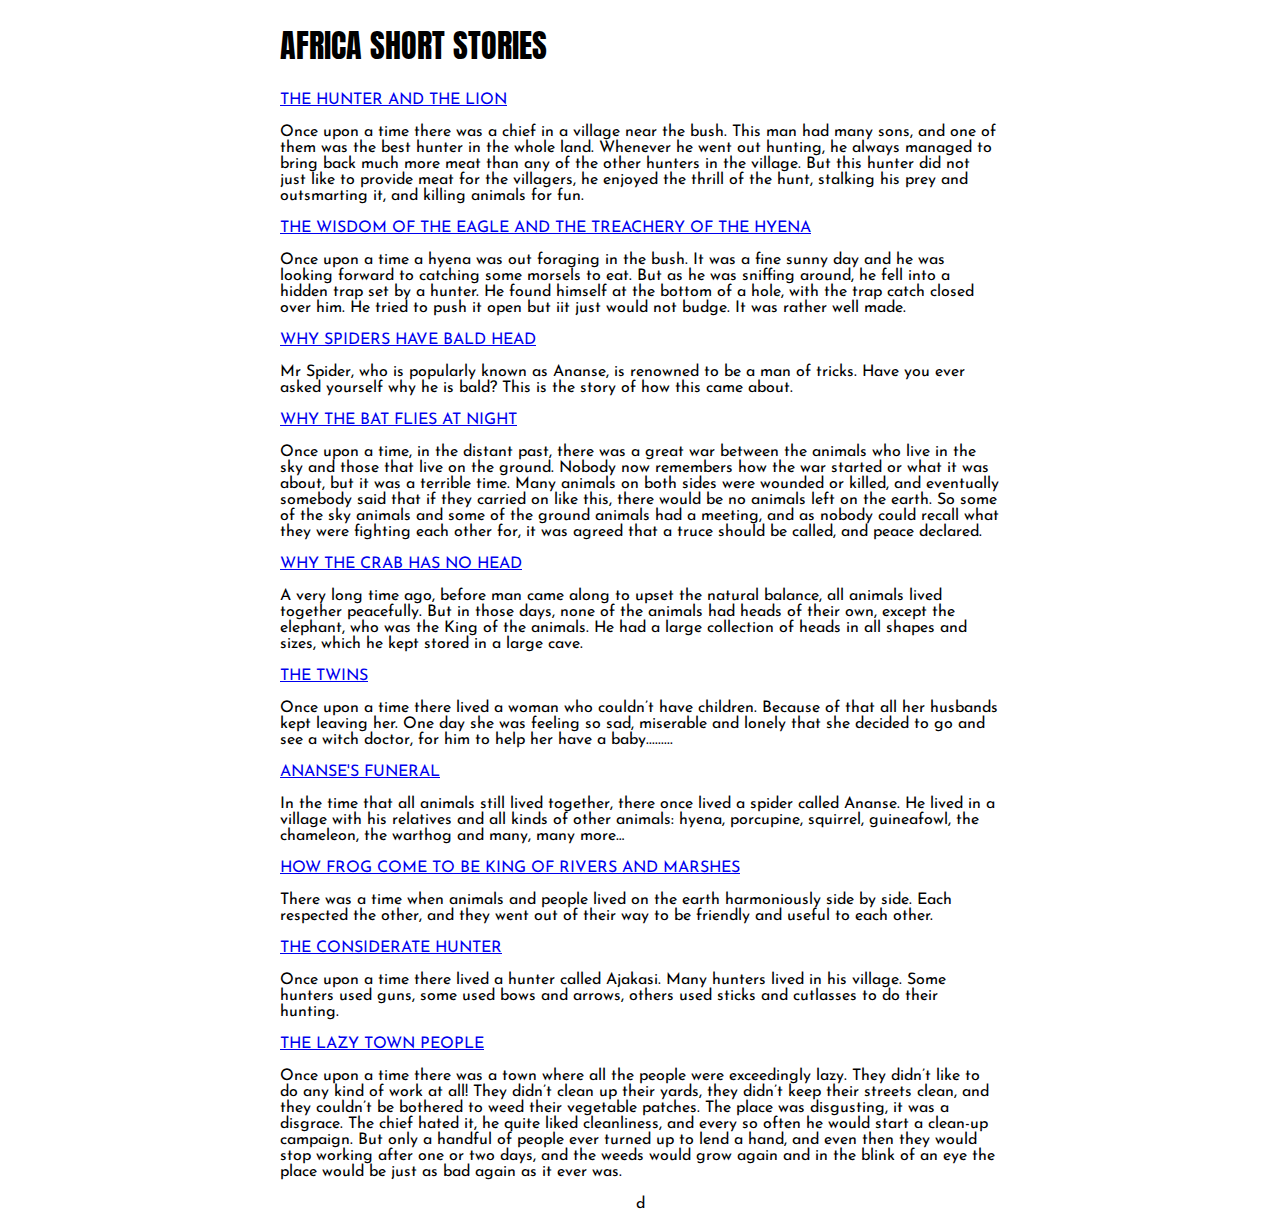
<file: Collection/index.html>
<!DOCTYPE html>

<html lang = "en">
        
    <head> 
        <meta charset="utf-8">
        <title>SHORT STORIES FROM AFRICA</title>
    <link rel="stylesheet" type="text/css" href="mystyle.css">
     <link href='https://fonts.googleapis.com/css?family=Anton' rel='stylesheet' type='text/css'>
    <link href='https://fonts.googleapis.com/css?family=Josefin+Sans' rel='stylesheet' type='text/css'>
        <link href='https://fonts.googleapis.com/css?family=Ubuntu' rel='stylesheet' type='text/css'>
    </head>

    <body>
       <div id = "wrapper">
    <h1> AFRICA SHORT STORIES</h1>
        
       <a href = "file:///home/karugo/Documents/Africa/Collection/stori1.html">THE HUNTER AND THE LION</a>   
  
<p>Once upon a time there was a chief in a village near the bush. This man had many sons, and one of them was the best hunter in the whole land. Whenever he went out hunting, he always managed to bring back much more meat than any of the other hunters in the village. But this hunter did not just like to provide meat for the villagers, he enjoyed the thrill of the hunt, stalking his prey and outsmarting it, and killing animals for fun.</p>

<a href = "file:///home/karugo/Documents/Africa/Collection/stori2.html">THE WISDOM OF THE EAGLE AND THE TREACHERY OF THE HYENA</a> 
                      
<p>Once upon a time a hyena was out foraging in the bush. It was a fine sunny day and he was looking forward to catching some morsels to eat. But as he was sniffing around, he fell into a hidden trap set by a hunter. He found himself at the bottom of a hole, with the trap catch closed over him. He tried to push it open but iit just would not budge. It was rather well made.</p>
           
<a href = "file:///home/karugo/Documents/Africa/Collection/stori3.html"> WHY SPIDERS HAVE BALD HEAD </a>
           
    <p>Mr Spider, who is popularly known as Ananse, is renowned to be a man of tricks. Have you ever asked yourself why he is bald? This is the story of how this came about.</p>
           
    <a href = "file:///home/karugo/Documents/Africa/Collection/stori5.html">WHY THE BAT FLIES AT NIGHT</a>
            
<p> Once upon a time, in the distant past, there was a great war between the animals who live in the sky and those that live on the ground. Nobody now remembers how the war started or what it was about, but it was a terrible time. Many animals on both sides were wounded or killed, and eventually somebody said that if they carried on like this, there would be no animals left on the earth. So some of the sky animals and some of the ground animals had a meeting, and as nobody could recall what they were fighting each other for, it was agreed that a truce should be called, and peace declared.</p>
    
    <a href = "file:///home/karugo/Documents/Africa/Collection/stori4.html">WHY THE CRAB HAS NO HEAD</a>
    
           <p>A very long time ago, before man came along to upset the natural balance, all animals lived together peacefully. But in those days, none of the animals had heads of their own, except the elephant, who was the King of the animals. He had a large collection of heads in all shapes and sizes, which he kept stored in a large cave.</p>
           
           
           
    <a href = "file:///home/karugo/Documents/Africa/Collection/stori6.html">THE TWINS</a>
           
           
              <p>Once upon a time there lived a woman who couldn’t have children. Because of that all her husbands kept leaving her. One day she was feeling so sad, miserable and lonely that she decided to go and see a witch doctor, for him to help her have a baby.........</p>
           
    
    <a href = "file:///home/karugo/Documents/Africa/Collection/stori7.html"> ANANSE'S FUNERAL</a>
           

<p> In the time that all animals still lived together, there once lived a spider called Ananse. He lived in a village with his relatives and all kinds of other animals: hyena, porcupine, squirrel, guineafowl, the chameleon, the warthog and many, many more&#8230;</p>
           
           <a href = "file:///home/karugo/Documents/Africa/Collection/stori8.html">HOW FROG COME TO BE KING OF RIVERS AND MARSHES</a>
               
<p>There was a time when animals and people lived on the earth harmoniously side by side. Each respected the other, and they went out of their way to be friendly and useful to each other.</p>

           <a href = "file:///home/karugo/Documents/Africa/Collection/stori9.html">THE CONSIDERATE HUNTER</a>
           
        <p>Once upon a time there lived a hunter called Ajakasi. Many hunters lived in his village. Some hunters used guns, some used bows and arrows, others used sticks and cutlasses to do their hunting.</p>
           
           
            <a href = "file:///home/karugo/Documents/Africa/Collection/stori10.html">THE LAZY TOWN PEOPLE</a>
           
           <p>Once upon a time there was a town where all the people were exceedingly lazy. They didn’t like to do any kind of work at all! They didn’t clean up their yards, they didn’t keep their streets clean, and they couldn’t be bothered to weed their vegetable patches. The place was disgusting, it was a disgrace. The chief hated it, he quite liked cleanliness, and every so often he would start a clean-up campaign. But only a handful of people ever turned up to lend a hand, and even then they would stop working after one or two days, and the weeds would grow again and in the blink of an eye the place would be just as bad again as it ever was.</p>
           
           
           
           
           

        </div>
            
             
    </body>
 
</html>    d
</file>
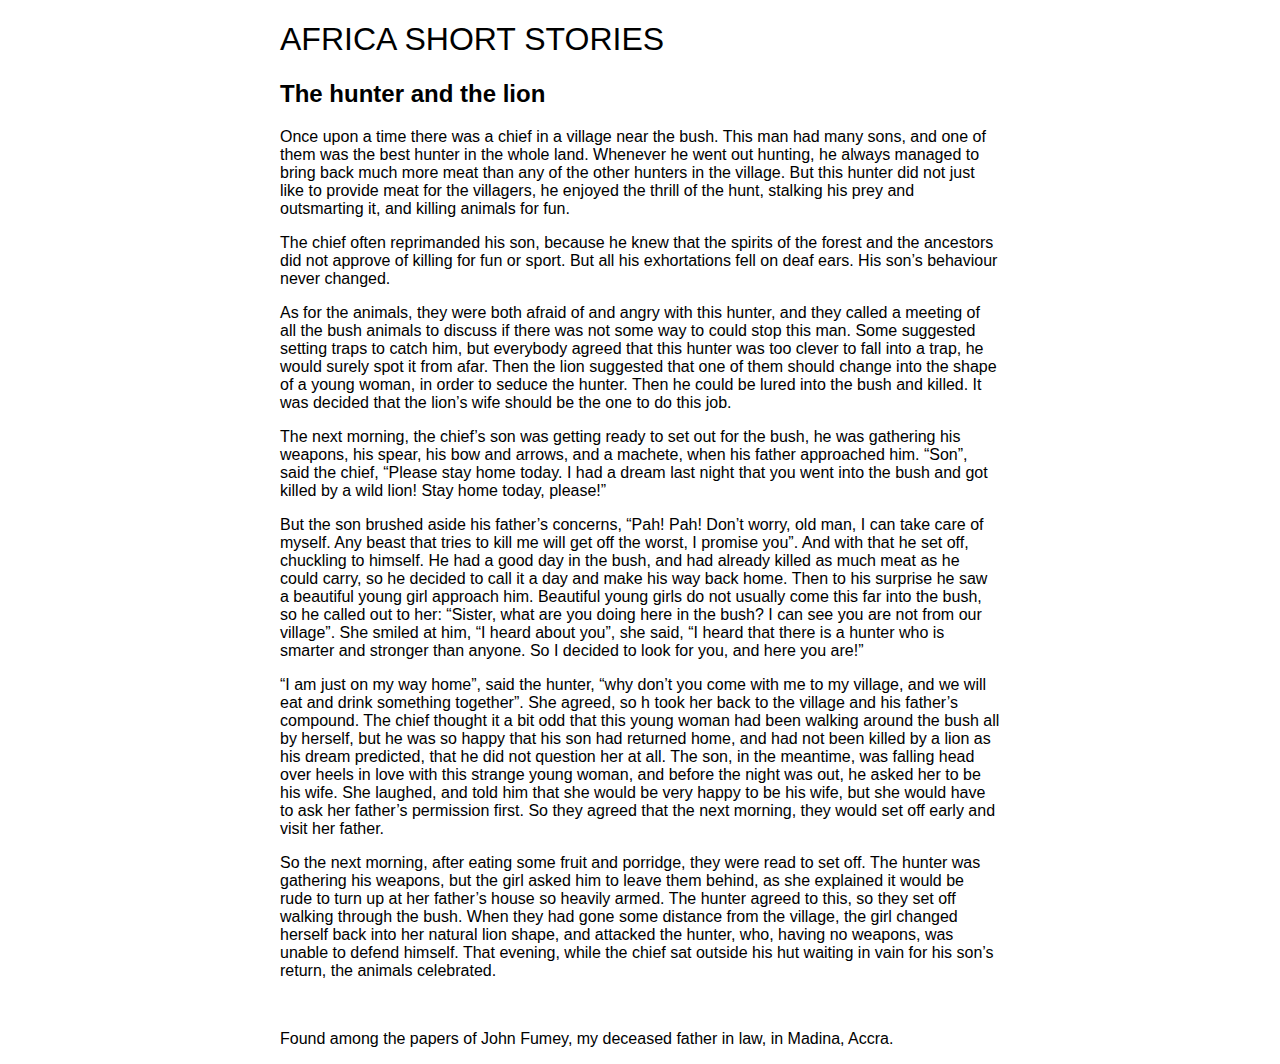
<file: Collection/stori1.html>
<!DOCTYPE html>

<html lang = "en">
        
    <head> 
        <meta charset="utf-8">
        <title>SHORT STORIES FROM AFRICA</title>
    <link rel="stylesheet" type="text/css" href="mystyle.css">
    </head>

    <body>
       <div id = "wrapper">
    <h1> AFRICA SHORT STORIES</h1>
        
        <h2>The hunter and the lion</h2>


  
 <p>Once upon a time there was a chief in a village near the bush. This man had many sons, and one of them was the best hunter in the whole land. Whenever he went out hunting, he always managed to bring back much more meat than any of the other hunters in the village. But this hunter did not just like to provide meat for the villagers, he enjoyed the thrill of the hunt, stalking his prey and outsmarting it, and killing animals for fun.</p>
<p>The chief often reprimanded his son, because he knew that the spirits of the forest and the ancestors did not approve of killing for fun or sport. But all his exhortations fell on deaf ears. His son’s behaviour never changed.</p>
<p>As for the animals, they were both afraid of and angry with this hunter, and they called a meeting of all the bush animals to discuss if there was not some way to could stop this man. Some suggested setting traps to catch him, but everybody agreed that this hunter was too clever to fall into a trap, he would surely spot it from afar. Then the lion suggested that one of them should change into the shape of a young woman, in order to seduce the hunter. Then he could be lured into the bush and killed. It was decided that the lion’s wife should be the one to do this job.</p>
<p>The next morning, the chief’s son was getting ready to set out for the bush, he was gathering his weapons, his spear, his bow and arrows, and a machete, when his father approached him. “Son”, said the chief, “Please stay home today. I had a dream last night that you went into the bush and got killed by a wild lion! Stay home today, please!”</p>
<p>But the son brushed aside his father’s concerns, “Pah! Pah! Don’t worry, old man, I can take care of myself. Any beast that tries to kill me will get off the worst, I promise you”. And with that he set off, chuckling to himself. He had a good day in the bush, and had already killed as much meat as he could carry, so he decided to call it a day and make his way back home. Then to his surprise he saw a beautiful young girl approach him. Beautiful young girls do not usually come this far into the bush, so he called out to her: “Sister, what are you doing here in the bush? I can see you are not from our village”. She smiled at him, “I heard about you”, she said, “I heard that there is a hunter who is smarter and stronger than anyone. So I decided to look for you, and here you are!”</p>
<p>“I am just on my way home”, said the hunter, “why don’t you come with me to my village, and we will eat and drink something together”. She agreed, so h took her back to the village and his father’s compound. The chief thought it a bit odd that this young woman had been walking around the bush all by herself, but he was so happy that his son had returned home, and had not been killed by a lion as his dream predicted, that he did not question her at all. The son, in the meantime, was falling head over heels in love with this strange young woman, and before the night was out, he asked her to be his wife. She laughed, and told him that she would be very happy to be his wife, but she would have to ask her father’s permission first. So they agreed that the next morning, they would set off early and visit her father.</p>
<p>So the next morning, after eating some fruit and porridge, they were read to set off. The hunter was gathering his weapons, but the girl asked him to leave them behind, as she explained it would be rude to turn up at her father’s house so heavily armed. The hunter agreed to this, so they set off walking through the bush. When they had gone some distance from the village, the girl changed herself back into her natural lion shape, and attacked the hunter, who, having no weapons, was unable to defend himself. That evening, while the chief sat outside his hut waiting in vain for his son’s return, the animals celebrated.</p>
<p>&nbsp;</p>
<p>Found among the papers of John Fumey, my deceased father in law, in Madina, Accra.</p>
           
        </div>
            
             
    </body>
 
</html>
</file>
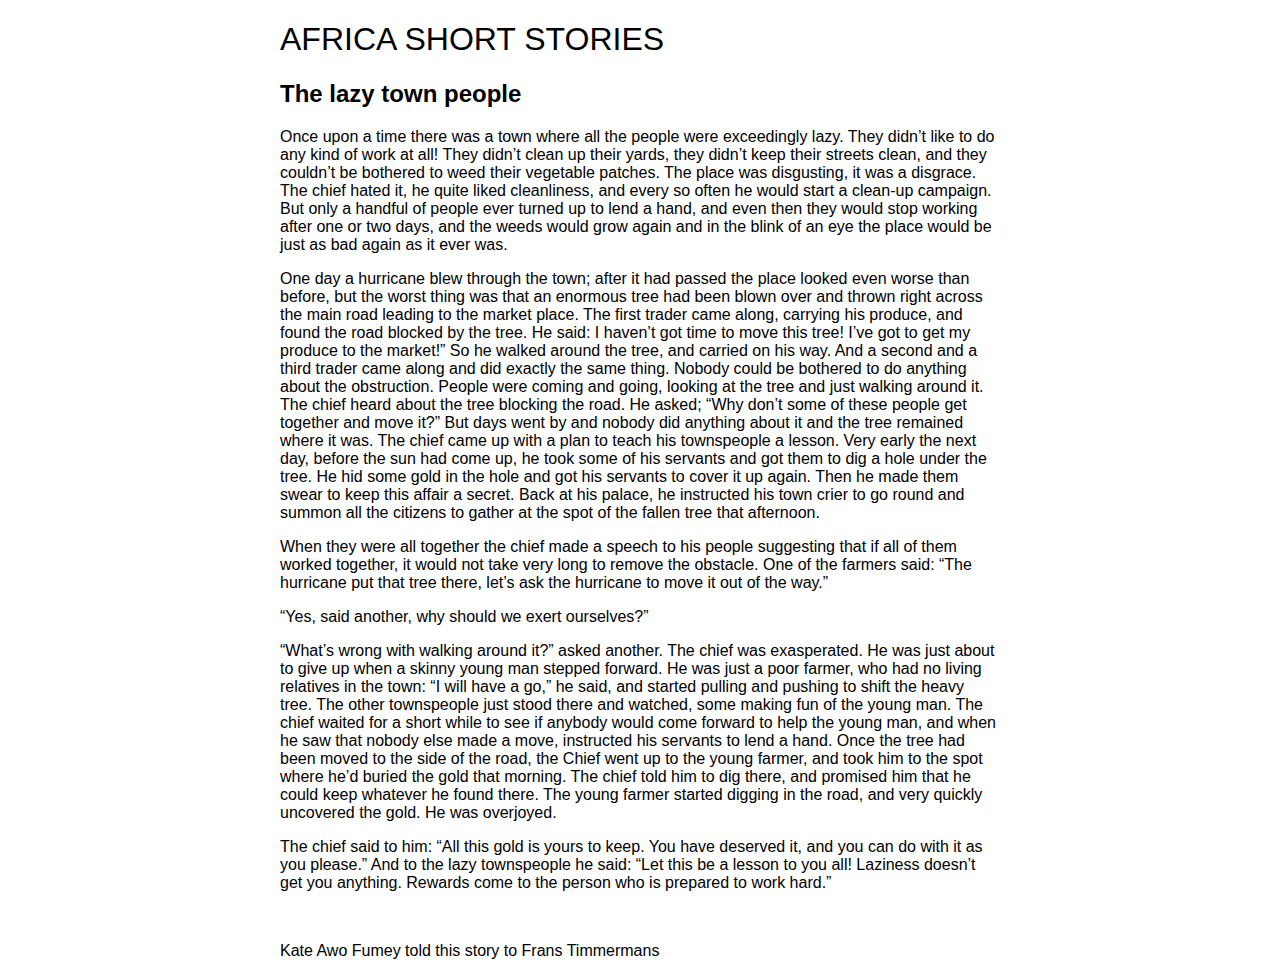
<file: Collection/stori10.html>
<!DOCTYPE html>

<html lang = "en">
        
    <head> 
        <meta charset="utf-8">
        <title>SHORT STORIES FROM AFRICA</title>
    <link rel="stylesheet" type="text/css" href="mystyle.css">
    </head>

    <body>
       <div id = "wrapper">
    <h1> AFRICA SHORT STORIES</h1>

<h2>The lazy town people</h2>

<p>Once upon a time there was a town where all the people were exceedingly lazy. They didn’t like to do any kind of work at all! They didn’t clean up their yards, they didn’t keep their streets clean, and they couldn’t be bothered to weed their vegetable patches. The place was disgusting, it was a disgrace. The chief hated it, he quite liked cleanliness, and every so often he would start a clean-up campaign. But only a handful of people ever turned up to lend a hand, and even then they would stop working after one or two days, and the weeds would grow again and in the blink of an eye the place would be just as bad again as it ever was.</p>
<p>One day a hurricane blew through the town; after it had passed the place looked even worse than before, but the worst thing was that an enormous tree had been blown over and thrown right across the main road leading to the market place. The first trader came along, carrying his produce, and found the road blocked by the tree. He said: I haven’t got time to move this tree! I’ve got to get my produce to the market!” So he walked around the tree, and carried on his way. And a second and a third trader came along and did exactly the same thing. Nobody could be bothered to do anything about the obstruction. People were coming and going, looking at the tree and just walking around it. The chief heard about the tree blocking the road. He asked; “Why don’t some of these people get together and move it?” But days went by and nobody did anything about it and the tree remained where it was. The chief came up with a plan to teach his townspeople a lesson. Very early the next day, before the sun had come up, he took some of his servants and got them to dig a hole under the tree. He hid some gold in the hole and got his servants to cover it up again. Then he made them swear to keep this affair a secret. Back at his palace, he instructed his town crier to go round and summon all the citizens to gather at the spot of the fallen tree that afternoon.</p>
<p>When they were all together the chief made a speech to his people suggesting that if all of them worked together, it would not take very long to remove the obstacle. One of the farmers said: “The hurricane put that tree there, let’s ask the hurricane to move it out of the way.”</p>
<p>“Yes, said another, why should we exert ourselves?”</p>
<p>“What’s wrong with walking around it?” asked another. The chief was exasperated. He was just about to give up when a skinny young man stepped forward. He was just a poor farmer, who had no living relatives in the town: “I will have a go,” he said, and started pulling and pushing to shift the heavy tree. The other townspeople just stood there and watched, some making fun of the young man. The chief waited for a short while to see if anybody would come forward to help the young man, and when he saw that nobody else made a move, instructed his servants to lend a hand. Once the tree had been moved to the side of the road, the Chief went up to the young farmer, and took him to the spot where he’d buried the gold that morning. The chief told him to dig there, and promised him that he could keep whatever he found there. The young farmer started digging in the road, and very quickly uncovered the gold. He was overjoyed.</p>
<p>The chief said to him: “All this gold is yours to keep. You have deserved it, and you can do with it as you please.” And to the lazy townspeople he said: “Let this be a lesson to you all! Laziness doesn’t get you anything. Rewards come to the person who is prepared to work hard.”</p>
<p>&nbsp;</p>
<p>Kate Awo Fumey told this story to Frans Timmermans</p>
        </div>
    </body>
</html>
</file>
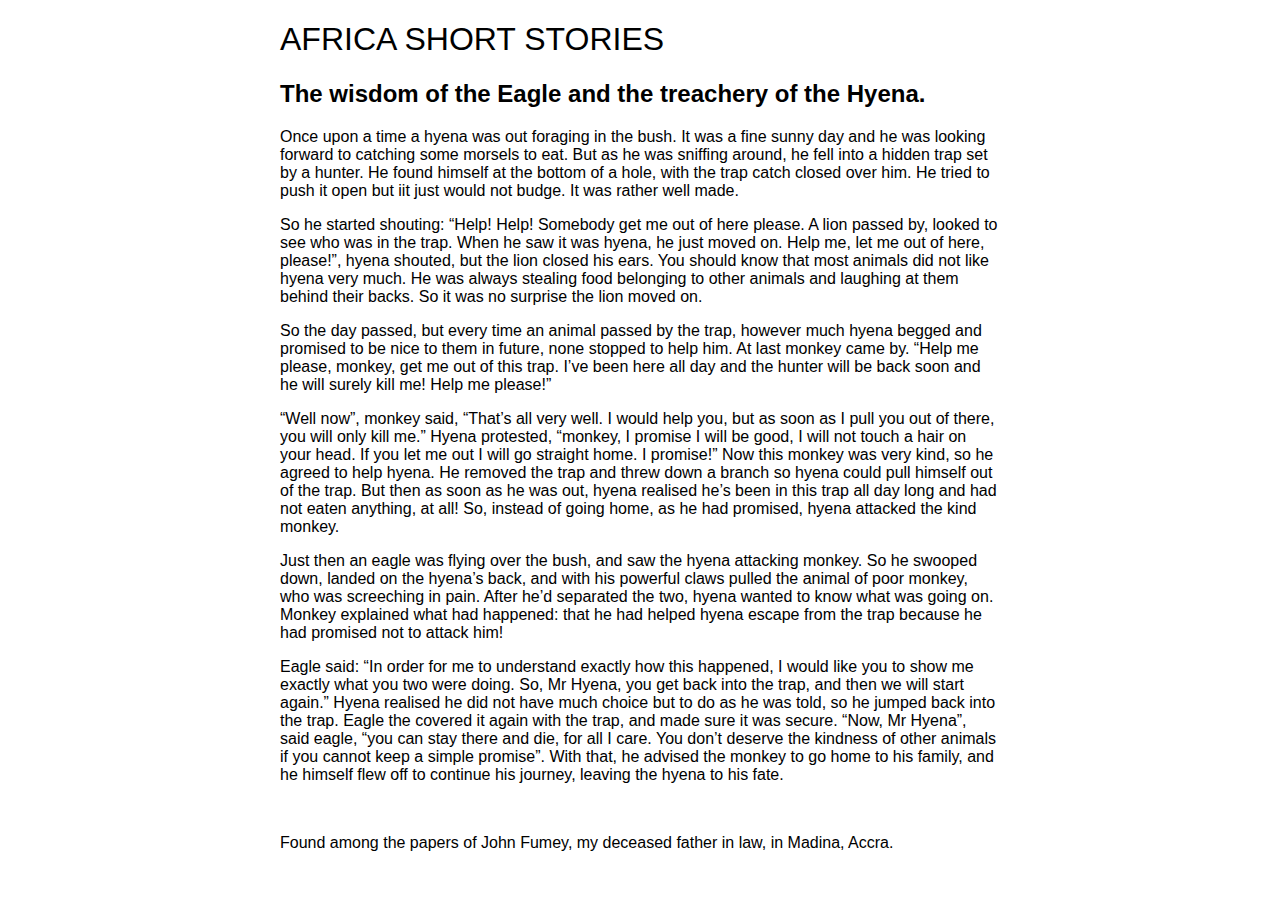
<file: Collection/stori2.html>
<!DOCTYPE html>

<html lang = "en">
        
    <head> 
        <meta charset="utf-8">
        <title>SHORT STORIES FROM AFRICA</title>
    <link rel="stylesheet" type="text/css" href="mystyle.css">
    </head>

    <body>
       <div id = "wrapper">
    <h1> AFRICA SHORT STORIES</h1>

     <h2>The wisdom of the Eagle and the treachery of the Hyena.</h2>

<p>Once upon a time a hyena was out foraging in the bush. It was a fine sunny day and he was looking forward to catching some morsels to eat. But as he was sniffing around, he fell into a hidden trap set by a hunter. He found himself at the bottom of a hole, with the trap catch closed over him. He tried to push it open but iit just would not budge. It was rather well made.</p>
<p>So he started shouting: “Help! Help! Somebody get me out of here please. A lion passed by, looked to see who was in the trap. When he saw it was hyena, he just moved on. Help me, let me out of here, please!”, hyena shouted, but the lion closed his ears. You should know that most animals did not like hyena very much. He was always stealing food belonging to other animals and laughing at them behind their backs. So it was no surprise the lion moved on.</p>
<p>So the day passed, but every time an animal passed by the trap, however much hyena begged and promised to be nice to them in future, none stopped to help him. At last monkey came by. “Help me please, monkey, get me out of this trap. I’ve been here all day and the hunter will be back soon and he will surely kill me! Help me please!”</p>
<p>“Well now”, monkey said, “That’s all very well. I would help you, but as soon as I pull you out of there, you will only kill me.” Hyena protested, “monkey, I promise I will be good, I will not touch a hair on your head. If you let me out I will go straight home. I promise!” Now this monkey was very kind, so he agreed to help hyena. He removed the trap and threw down a branch so hyena could pull himself out of the trap. But then as soon as he was out, hyena realised he’s been in this trap all day long and had not eaten anything, at all! So, instead of going home, as he had promised, hyena attacked the kind monkey.</p>
<p>Just then an eagle was flying over the bush, and saw the hyena attacking monkey. So he swooped down, landed on the hyena’s back, and with his powerful claws pulled the animal of poor monkey, who was screeching in pain. After he’d separated the two, hyena wanted to know what was going on. Monkey explained what had happened: that he had helped hyena escape from the trap because he had promised not to attack him!</p>
<p>Eagle said: “In order for me to understand exactly how this happened, I would like you to show me exactly what you two were doing. So, Mr Hyena, you get back into the trap, and then we will start again.” Hyena realised he did not have much choice but to do as he was told, so he jumped back into the trap. Eagle the covered it again with the trap, and made sure it was secure. “Now, Mr Hyena”, said eagle, “you can stay there and die, for all I care. You don’t deserve the kindness of other animals if you cannot keep a simple promise”. With that, he advised the monkey to go home to his family, and he himself flew off to continue his journey, leaving the hyena to his fate.</p>
<p>&nbsp;</p>
<p>Found among the papers of John Fumey, my deceased father in law, in Madina, Accra.</p> 
        
        </div>
    </body>
                
</html>
</file>
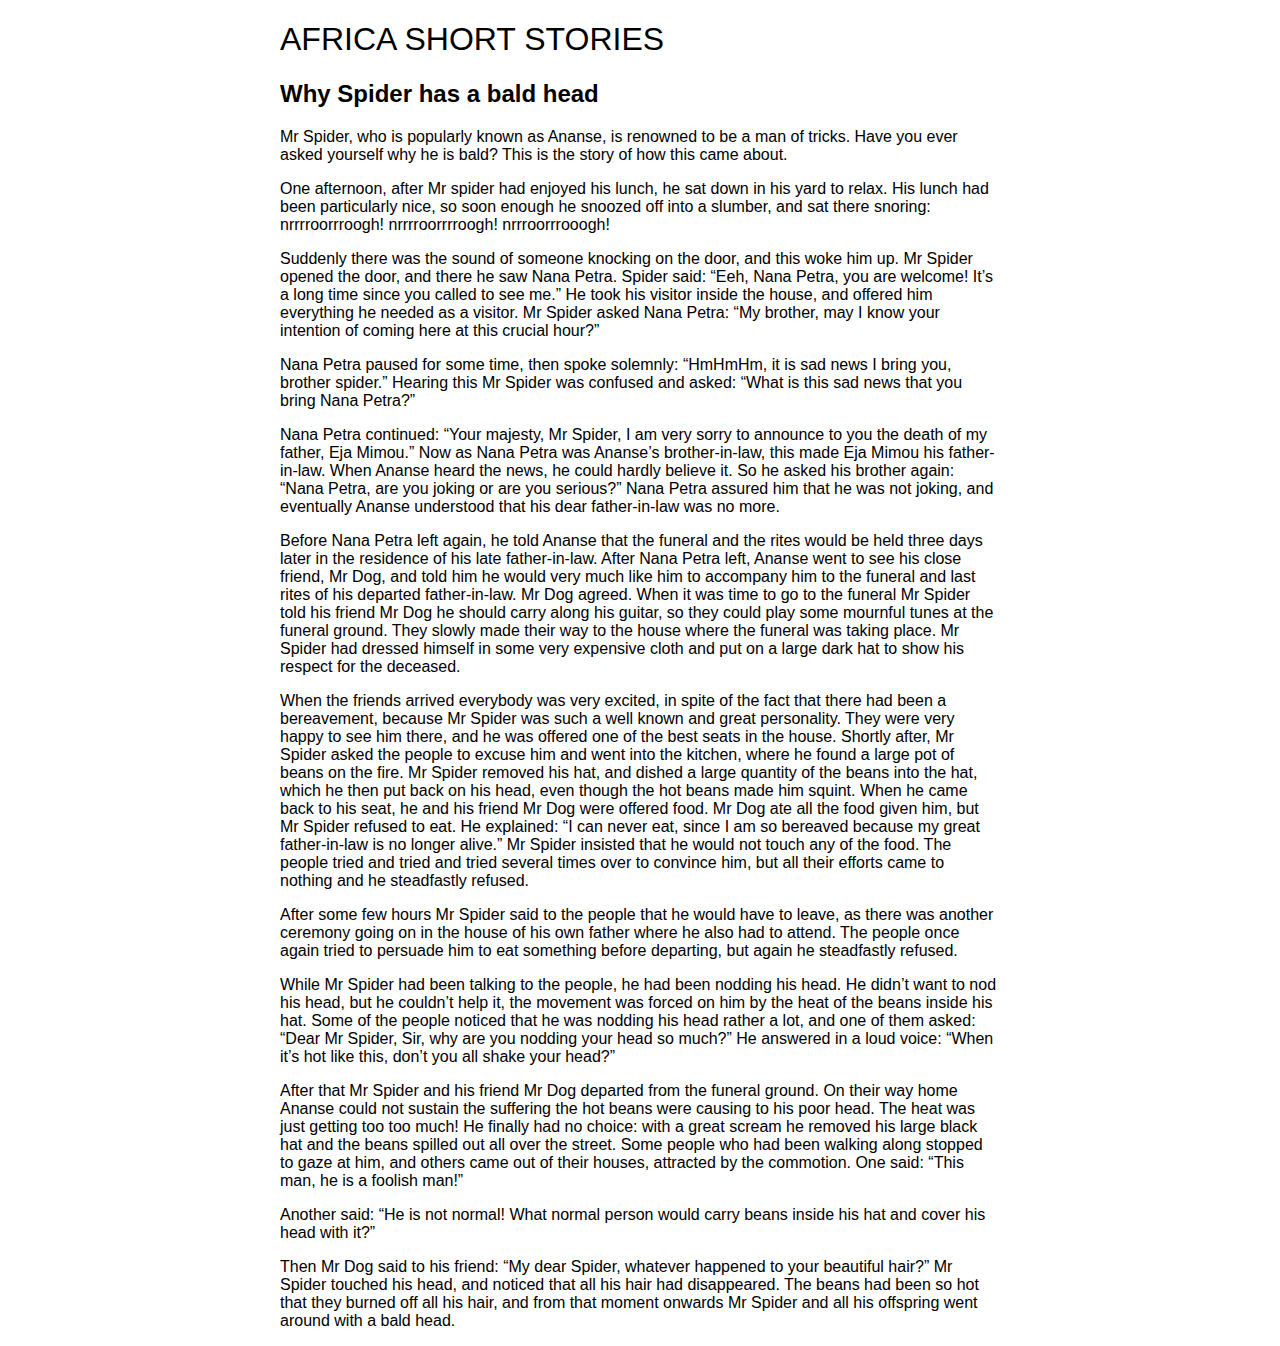
<file: Collection/stori3.html>
<!DOCTYPE html>

<html lang = "en">
        
    <head> 
        <meta charset="utf-8">
        <title>SHORT STORIES FROM AFRICA</title>
    <link rel="stylesheet" type="text/css" href="mystyle.css">
    </head>

    <body>
       <div id = "wrapper">
    <h1> AFRICA SHORT STORIES</h1>
           
           <h2> Why Spider has a bald head </h2>
           
<p>Mr Spider, who is popularly known as Ananse, is renowned to be a man of tricks. Have you ever asked yourself why he is bald? This is the story of how this came about.</p>
<p>One afternoon, after Mr spider had enjoyed his lunch, he sat down in his yard to relax. His lunch had been particularly nice, so soon enough he snoozed off into a slumber, and sat there snoring: nrrrroorrroogh! nrrrroorrrroogh! nrrroorrrooogh!</p>
<p>Suddenly there was the sound of someone knocking on the door, and this woke him up. Mr Spider opened the door, and there he saw Nana Petra. Spider said: “Eeh, Nana Petra, you are welcome! It’s a long time since you called to see me.” He took his visitor inside the house, and offered him everything he needed as a visitor. Mr Spider asked Nana Petra: “My brother, may I know your intention of coming here at this crucial hour?”</p>
<p>Nana Petra paused for some time, then spoke solemnly: “HmHmHm, it is sad news I bring you, brother spider.” Hearing this Mr Spider was confused and asked: “What is this sad news that you bring Nana Petra?”</p>
<p>Nana Petra continued: “Your majesty, Mr Spider, I am very sorry to announce to you the death of my father, Eja Mimou.” Now as Nana Petra was Ananse’s brother-in-law, this made Eja Mimou his father-in-law. When Ananse heard the news, he could hardly believe it. So he asked his brother again: “Nana Petra, are you joking or are you serious?” Nana Petra assured him that he was not joking, and eventually Ananse understood that his dear father-in-law was no more.</p>
<p>Before Nana Petra left again, he told Ananse that the funeral and the rites would be held three days later in the residence of his late father-in-law. After Nana Petra left, Ananse went to see his close friend, Mr Dog, and told him he would very much like him to accompany him to the funeral and last rites of his departed father-in-law. Mr Dog agreed. When it was time to go to the funeral Mr Spider told his friend Mr Dog he should carry along his guitar, so they could play some mournful tunes at the funeral ground. They slowly made their way to the house where the funeral was taking place. Mr Spider had dressed himself in some very expensive cloth and put on a large dark hat to show his respect for the deceased.</p>
<p>When the friends arrived everybody was very excited, in spite of the fact that there had been a bereavement, because Mr Spider was such a well known and great personality. They were very happy to see him there, and he was offered one of the best seats in the house. Shortly after, Mr Spider asked the people to excuse him and went into the kitchen, where he found a large pot of beans on the fire. Mr Spider removed his hat, and dished a large quantity of the beans into the hat, which he then put back on his head, even though the hot beans made him squint. When he came back to his seat, he and his friend Mr Dog were offered food. Mr Dog ate all the food given him, but Mr Spider refused to eat. He explained: “I can never eat, since I am so bereaved because my great father-in-law is no longer alive.” Mr Spider insisted that he would not touch any of the food. The people tried and tried and tried several times over to convince him, but all their efforts came to nothing and he steadfastly refused.</p>
<p>After some few hours Mr Spider said to the people that he would have to leave, as there was another ceremony going on in the house of his own father where he also had to attend. The people once again tried to persuade him to eat something before departing, but again he steadfastly refused.</p>
<p>While Mr Spider had been talking to the people, he had been nodding his head. He didn’t want to nod his head, but he couldn’t help it, the movement was forced on him by the heat of the beans inside his hat. Some of the people noticed that he was nodding his head rather a lot, and one of them asked: “Dear Mr Spider, Sir, why are you nodding your head so much?” He answered in a loud voice: “When it’s hot like this, don’t you all shake your head?”</p>
<p>After that Mr Spider and his friend Mr Dog departed from the funeral ground. On their way home Ananse could not sustain the suffering the hot beans were causing to his poor head. The heat was just getting too too much! He finally had no choice: with a great scream he removed his large black hat and the beans spilled out all over the street. Some people who had been walking along stopped to gaze at him, and others came out of their houses, attracted by the commotion. One said: “This man, he is a foolish man!”</p>
<p>Another said: “He is not normal! What normal person would carry beans inside his hat and cover his head with it?”</p>
<p>Then Mr Dog said to his friend: “My dear Spider, whatever happened to your beautiful hair?” Mr Spider touched his head, and noticed that all his hair had disappeared. The beans had been so hot that they burned off all his hair, and from that moment onwards Mr Spider and all his offspring went around with a bald head.</p></div>
    </body>
</html>
</file>
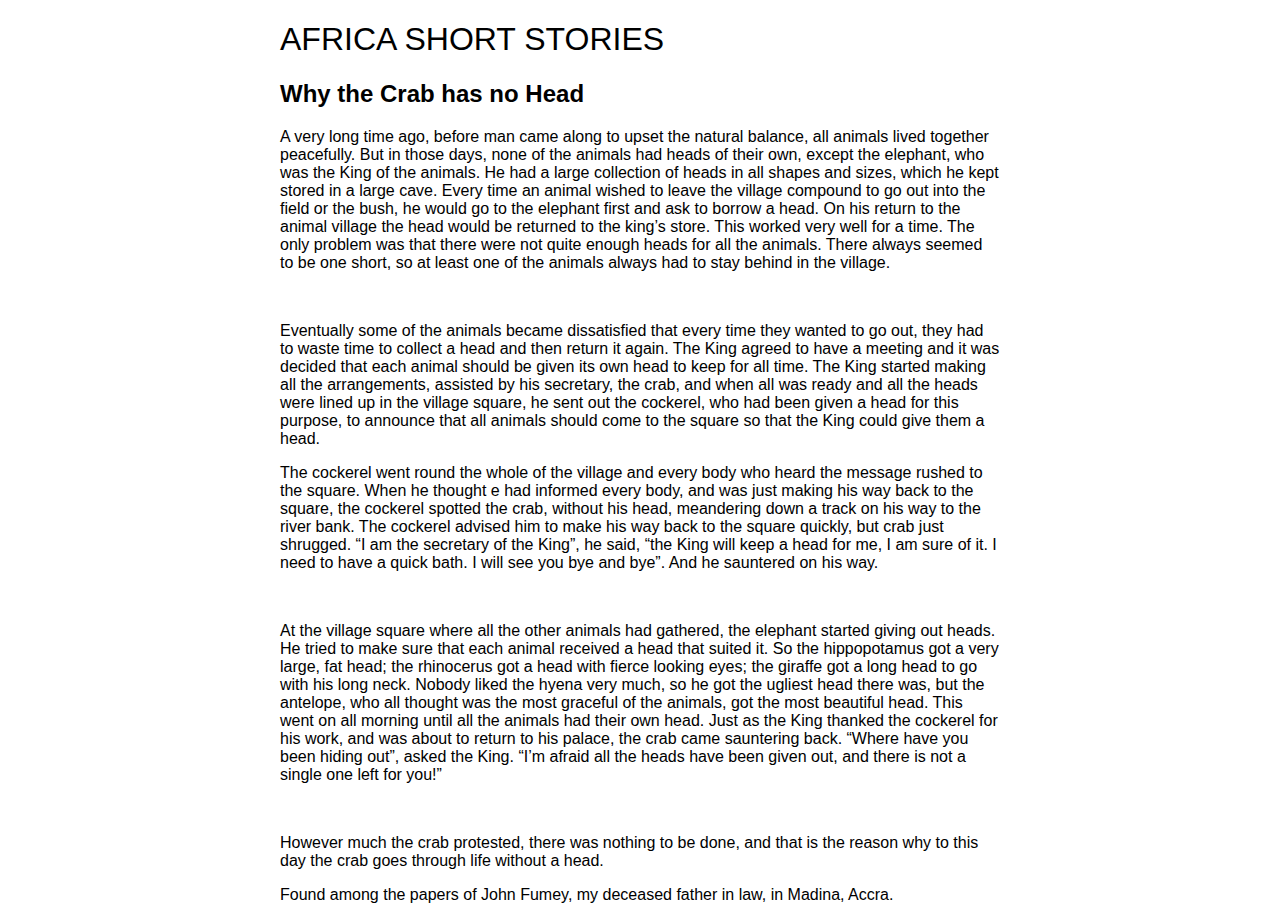
<file: Collection/stori4.html>
<!DOCTYPE html>

<html lang = "en">
        
    <head> 
        <meta charset="utf-8">
        <title>SHORT STORIES FROM AFRICA</title>
    <link rel="stylesheet" type="text/css" href="mystyle.css">
    </head>

    <body>
       <div id = "wrapper">
    <h1> AFRICA SHORT STORIES</h1>
           <h2>Why the Crab has no Head</h2>
<p>A very long time ago, before man came along to upset the natural balance, all animals lived together peacefully. But in those days, none of the animals had heads of their own, except the elephant, who was the King of the animals. He had a large collection of heads in all shapes and sizes, which he kept stored in a large cave. Every time an animal wished to leave the village compound to go out into the field or the bush, he would go to the elephant first and ask to borrow a head. On his return to the animal village the head would be returned to the king’s store. This worked very well for a time. The only problem was that there were not quite enough heads for all the animals. There always seemed to be one short, so at least one of the animals always had to stay behind in the village.</p>
<p>&nbsp;</p>
<p>Eventually some of the animals became dissatisfied that every time they wanted to go out, they had to waste time to collect a head and then return it again. The King agreed to have a meeting and it was decided that each animal should be given its own head to keep for all time. The King started making all the arrangements, assisted by his secretary, the crab, and when all was ready and all the heads were lined up in the village square, he sent out the cockerel, who had been given a head for this purpose, to announce that all animals should come to the square so that the King could give them a head.</p>
<p>The cockerel went round the whole of the village and every body who heard the message rushed to the square. When he thought e had informed every body, and was just making his way back to the square, the cockerel spotted the crab, without his head, meandering down a track on his way to the river bank. The cockerel advised him to make his way back to the square quickly, but crab just shrugged. “I am the secretary of the King”, he said, “the King will keep a head for me, I am sure of it. I need to have a quick bath. I will see you bye and bye”. And he sauntered on his way.</p>
<p>&nbsp;</p>
<p>At the village square where all the other animals had gathered, the elephant started giving out heads. He tried to make sure that each animal received a head that suited it. So the hippopotamus got a very large, fat head; the rhinocerus got a head with fierce looking eyes; the giraffe got a long head to go with his long neck. Nobody liked the hyena very much, so he got the ugliest head there was, but the antelope, who all thought was the most graceful of the animals, got the most beautiful head. This went on all morning until all the animals had their own head. Just as the King thanked the cockerel for his work, and was about to return to his palace, the crab came sauntering back. “Where have you been hiding out”, asked the King. “I’m afraid all the heads have been given out, and there is not a single one left for you!”</p>
<p>&nbsp;</p>
<p>However much the crab protested, there was nothing to be done, and that is the reason why to this day the crab goes through life without a head.</p>
<p>Found among the papers of John Fumey, my deceased father in law, in Madina, Accra.</p>
        </div>
    </body>
</html>
</file>
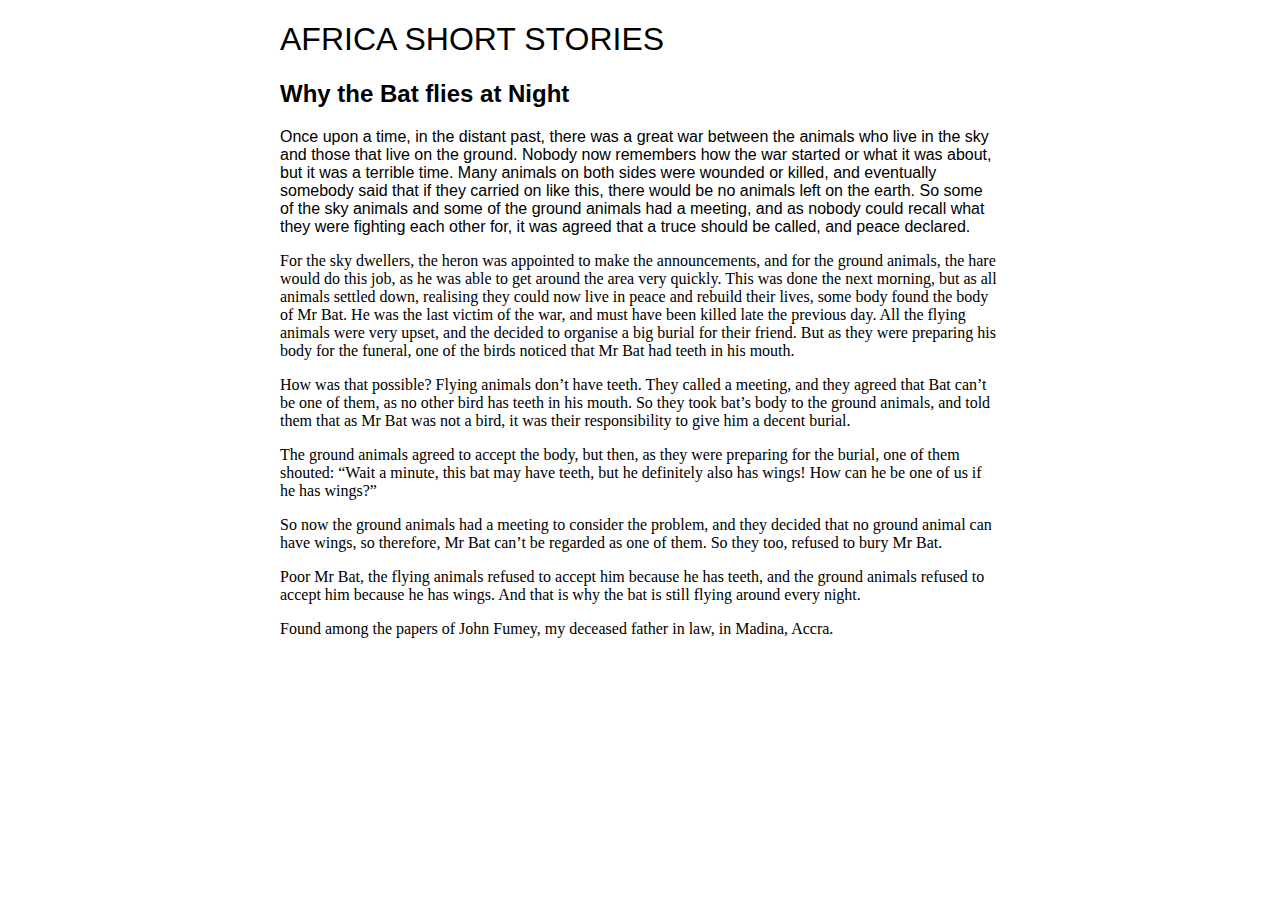
<file: Collection/stori5.html>
<!DOCTYPE html>

<html lang = "en">
        
    <head> 
        <meta charset="utf-8">
        <title>SHORT STORIES FROM AFRICA</title>
    <link rel="stylesheet" type="text/css" href="mystyle.css">
    </head>

    <body>
       <div id = "wrapper">
    <h1> AFRICA SHORT STORIES</h1>

<h2>Why the Bat flies at Night</h2>
   <p> Once upon a time, in the distant past, there was a great war between the animals who live in the sky and those that live on the ground. Nobody now remembers how the war started or what it was about, but it was a terrible time. Many animals on both sides were wounded or killed, and eventually somebody said that if they carried on like this, there would be no animals left on the earth. So some of the sky animals and some of the ground animals had a meeting, and as nobody could recall what they were fighting each other for, it was agreed that a truce should be called, and peace declared.</span></p>
<p><span style="color: #000000; font-family: Calibri; font-size: medium;">For the sky dwellers, the heron was appointed to make the announcements, and for the ground animals, the hare would do this job, as he was able to get around the area very quickly. This was done the next morning, but as all animals settled down, realising they could now live in peace and rebuild their lives, some body found the body of Mr Bat. He was the last victim of the war, and must have been killed late the previous day. All the flying animals were very upset, and the decided to organise a big burial for their friend. But as they were preparing his body for the funeral, one of the birds noticed that Mr Bat had teeth in his mouth. </span></p>
<p><span style="color: #000000; font-family: Calibri; font-size: medium;">How was that possible? Flying animals don’t have teeth. They called a meeting, and they agreed that Bat can’t be one of them, as no other bird has teeth in his mouth. So they took bat’s body to the ground animals, and told them that as Mr Bat was not a bird, it was their responsibility to give him a decent burial.</span></p>
<p><span style="color: #000000; font-family: Calibri; font-size: medium;"> </span></p>
<p><span style="color: #000000; font-family: Calibri; font-size: medium;">The ground animals agreed to accept the body, but then, as they were preparing for the burial, one of them shouted: “Wait a minute, this bat may have teeth, but he definitely also has wings! How can he be one of us if he has wings?”</span></p>
<p><span style="color: #000000; font-family: Calibri; font-size: medium;">So now the ground animals had a meeting to consider the problem, and they decided that no ground animal can have wings, so therefore, Mr Bat can’t be regarded as one of them. So they too, refused to bury Mr Bat.</span></p>
<p><span style="color: #000000; font-family: Calibri; font-size: medium;"> </span></p>
<p><span style="color: #000000; font-family: Calibri; font-size: medium;">Poor Mr Bat, the flying animals refused to accept him because he has teeth, and the ground animals refused to accept him because he has wings. And that is why the bat is still flying around every night.</span></p>
<p><span style="color: #000000; font-family: Calibri; font-size: medium;">Found among the papers of John Fumey, my deceased father in law, in Madina, Accra.</span></p>
<p>&nbsp;</p>
        </div>
    </body>
</html>
</file>
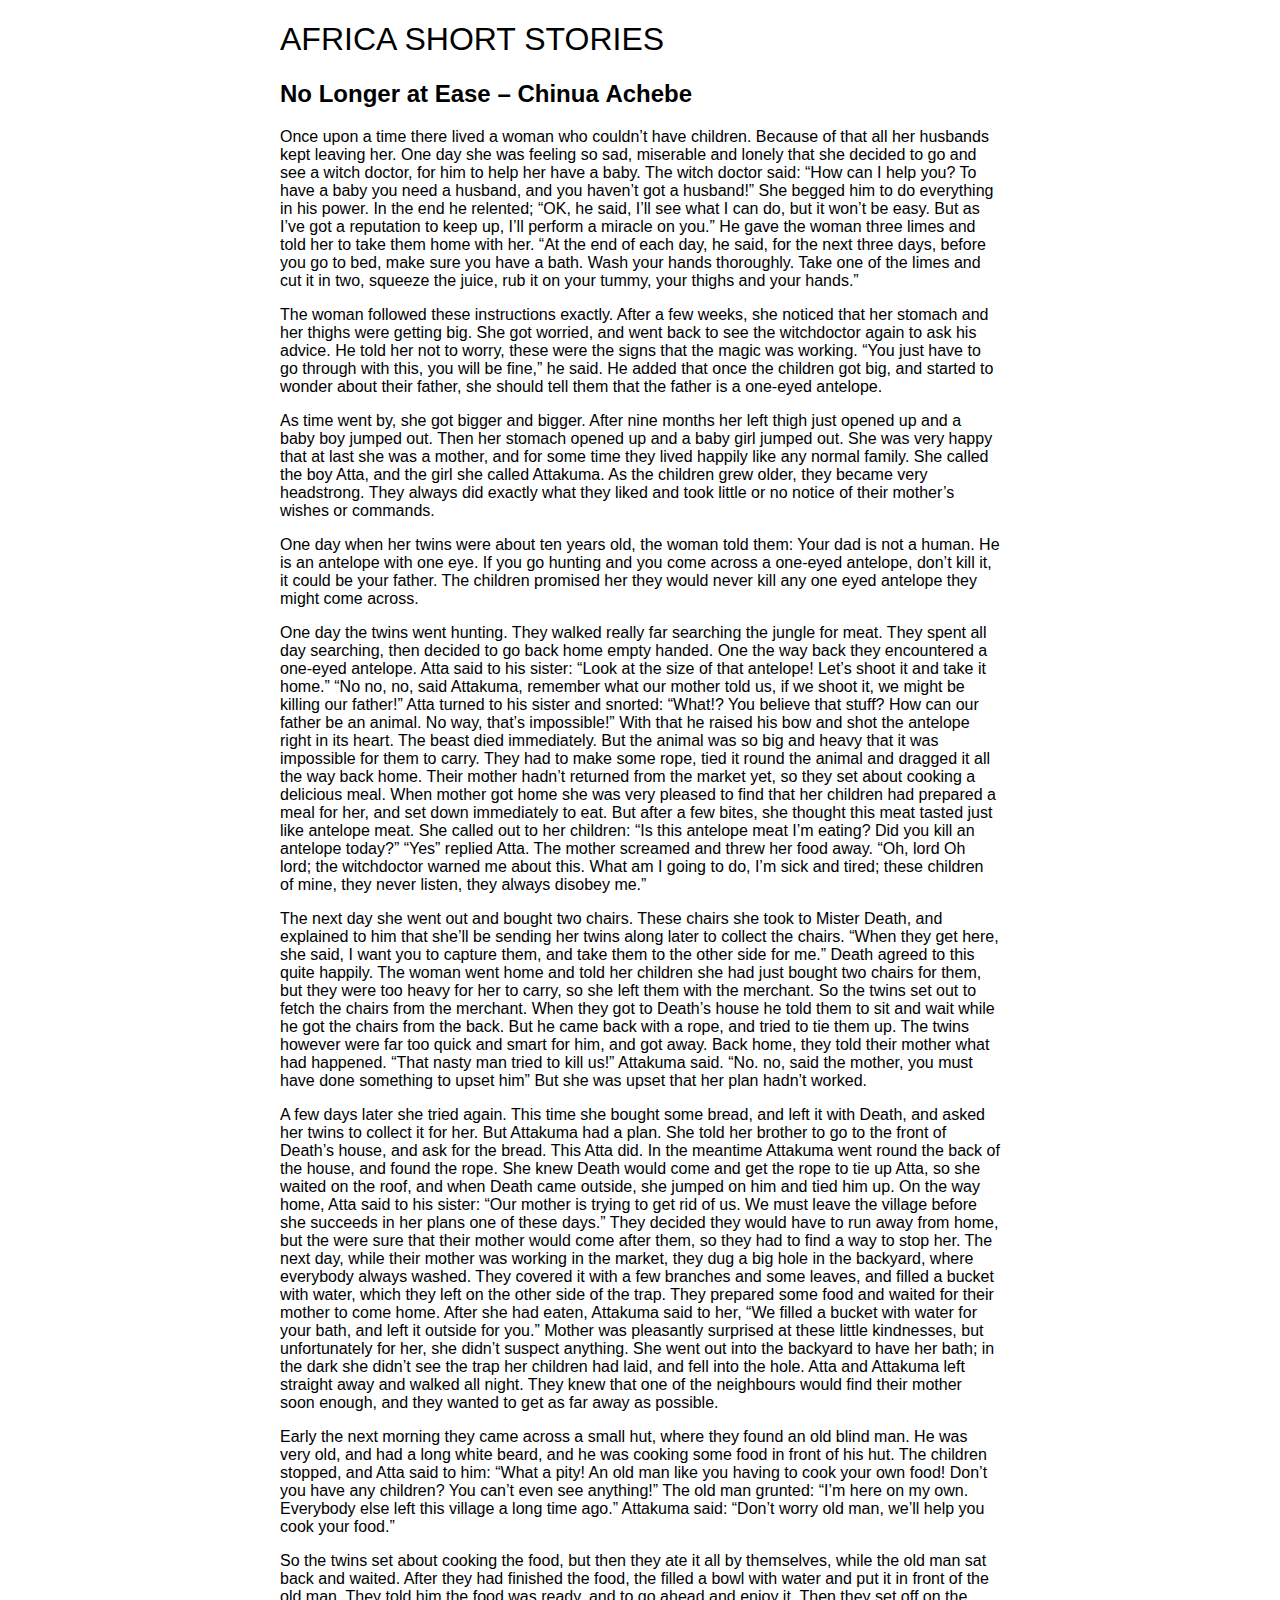
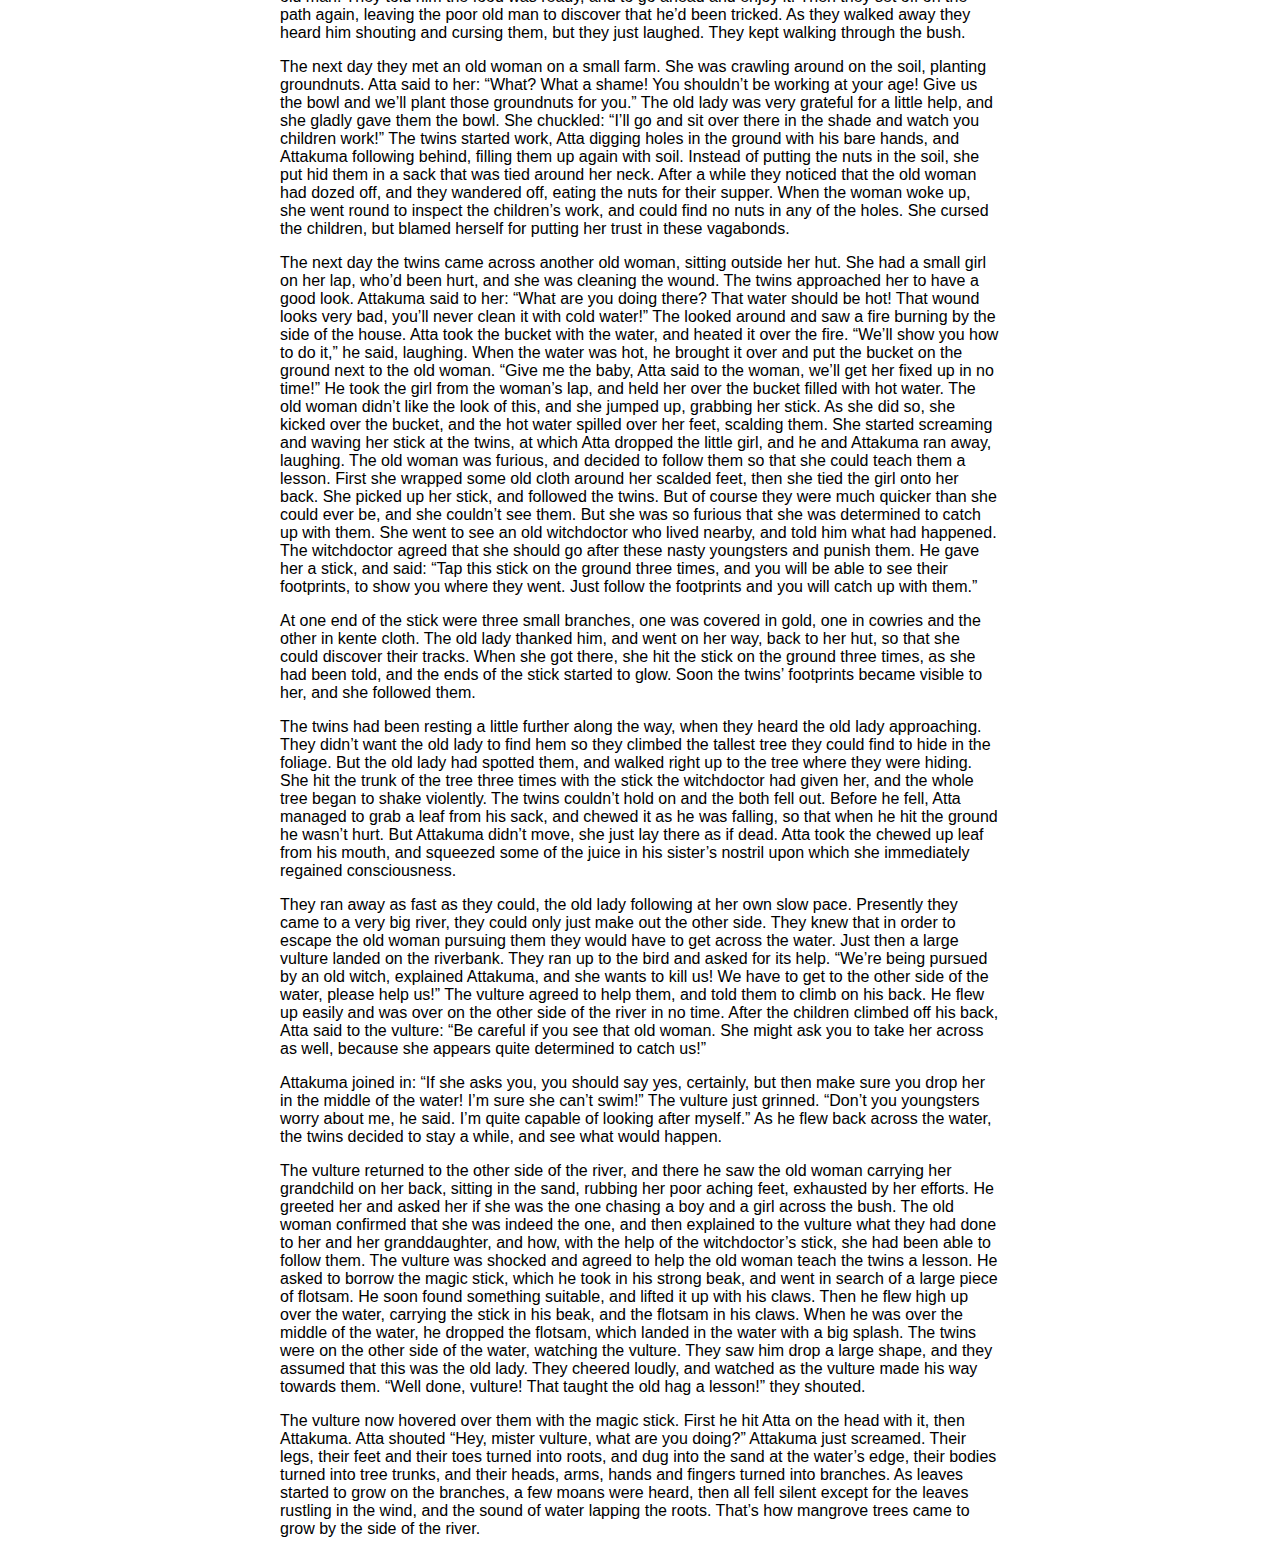
<file: Collection/stori6.html>
<!DOCTYPE html>

<html lang = "en">
        
    <head> 
        <meta charset="utf-8">
        <title>SHORT STORIES FROM AFRICA</title>
    <link rel="stylesheet" type="text/css" href="mystyle.css">
    </head>

    <body>
       <div id = "wrapper">
    <h1> AFRICA SHORT STORIES</h1>

<h2>No Longer at Ease &#8211; Chinua&nbsp;Achebe</h2>

              <p>Once upon a time there lived a woman who couldn’t have children. Because of that all her husbands kept leaving her. One day she was feeling so sad, miserable and lonely that she decided to go and see a witch doctor, for him to help her have a baby. The witch doctor said: “How can I help you? To have a baby you need a husband, and you haven’t got a husband!” She begged him to do everything in his power. In the end he relented; “OK, he said, I’ll see what I can do, but it won’t be easy. But as I’ve got a reputation to keep up, I’ll perform a miracle on you.” He gave the woman three limes and told her to take them home with her. “At the end of each day, he said, for the next three days, before you go to bed, make sure you have a bath. Wash your hands thoroughly. Take one of the limes and cut it in two, squeeze the juice, rub it on your tummy, your thighs and your hands.”</p>
<p>The woman followed these instructions exactly. After a few weeks, she noticed that her stomach and her thighs were getting big. She got worried, and went back to see the witchdoctor again to ask his advice. He told her not to worry, these were the signs that the magic was working. “You just have to go through with this, you will be fine,” he said. He added that once the children got big, and started to wonder about their father, she should tell them that the father is a one-eyed antelope.</p>
<p>As time went by, she got bigger and bigger. After nine months her left thigh just opened up and a baby boy jumped out. Then her stomach opened up and a baby girl jumped out. She was very happy that at last she was a mother, and for some time they lived happily like any normal family. She called the boy Atta, and the girl she called Attakuma. As the children grew older, they became very headstrong. They always did exactly what they liked and took little or no notice of their mother’s wishes or commands.</p>
<p>One day when her twins were about ten years old, the woman told them: Your dad is not a human. He is an antelope with one eye. If you go hunting and you come across a one-eyed antelope, don’t kill it, it could be your father. The children promised her they would never kill any one eyed antelope they might come across.</p>
<p>One day the twins went hunting. They walked really far searching the jungle for meat. They spent all day searching, then decided to go back home empty handed. One the way back they encountered a one-eyed antelope. Atta said to his sister: “Look at the size of that antelope! Let’s shoot it and take it home.” “No no, no, said Attakuma, remember what our mother told us, if we shoot it, we might be killing our father!” Atta turned to his sister and snorted: “What!? You believe that stuff? How can our father be an animal. No way, that’s impossible!” With that he raised his bow and shot the antelope right in its heart. The beast died immediately. But the animal was so big and heavy that it was impossible for them to carry. They had to make some rope, tied it round the animal and dragged it all the way back home. Their mother hadn’t returned from the market yet, so they set about cooking a delicious meal. When mother got home she was very pleased to find that her children had prepared a meal for her, and set down immediately to eat. But after a few bites, she thought this meat tasted just like antelope meat. She called out to her children: “Is this antelope meat I’m eating? Did you kill an antelope today?” “Yes” replied Atta. The mother screamed and threw her food away. “Oh, lord Oh lord; the witchdoctor warned me about this. What am I going to do, I’m sick and tired; these children of mine, they never listen, they always disobey me.”</p>
<p>The next day she went out and bought two chairs. These chairs she took to Mister Death, and explained to him that she’ll be sending her twins along later to collect the chairs. “When they get here, she said, I want you to capture them, and take them to the other side for me.” Death agreed to this quite happily. The woman went home and told her children she had just bought two chairs for them, but they were too heavy for her to carry, so she left them with the merchant. So the twins set out to fetch the chairs from the merchant. When they got to Death’s house he told them to sit and wait while he got the chairs from the back. But he came back with a rope, and tried to tie them up. The twins however were far too quick and smart for him, and got away. Back home, they told their mother what had happened. “That nasty man tried to kill us!” Attakuma said. “No. no, said the mother, you must have done something to upset him” But she was upset that her plan hadn’t worked.</p>
<p>A few days later she tried again. This time she bought some bread, and left it with Death, and asked her twins to collect it for her. But Attakuma had a plan. She told her brother to go to the front of Death’s house, and ask for the bread. This Atta did. In the meantime Attakuma went round the back of the house, and found the rope. She knew Death would come and get the rope to tie up Atta, so she waited on the roof, and when Death came outside, she jumped on him and tied him up. On the way home, Atta said to his sister: “Our mother is trying to get rid of us. We must leave the village before she succeeds in her plans one of these days.” They decided they would have to run away from home, but the were sure that their mother would come after them, so they had to find a way to stop her. The next day, while their mother was working in the market, they dug a big hole in the backyard, where everybody always washed. They covered it with a few branches and some leaves, and filled a bucket with water, which they left on the other side of the trap. They prepared some food and waited for their mother to come home. After she had eaten, Attakuma said to her, “We filled a bucket with water for your bath, and left it outside for you.” Mother was pleasantly surprised at these little kindnesses, but unfortunately for her, she didn’t suspect anything. She went out into the backyard to have her bath; in the dark she didn’t see the trap her children had laid, and fell into the hole. Atta and Attakuma left straight away and walked all night. They knew that one of the neighbours would find their mother soon enough, and they wanted to get as far away as possible.</p>
<p>Early the next morning they came across a small hut, where they found an old blind man. He was very old, and had a long white beard, and he was cooking some food in front of his hut. The children stopped, and Atta said to him: “What a pity! An old man like you having to cook your own food! Don’t you have any children? You can’t even see anything!” The old man grunted: “I’m here on my own. Everybody else left this village a long time ago.” Attakuma said: “Don’t worry old man, we’ll help you cook your food.”</p>
<p>So the twins set about cooking the food, but then they ate it all by themselves, while the old man sat back and waited. After they had finished the food, the filled a bowl with water and put it in front of the old man. They told him the food was ready, and to go ahead and enjoy it. Then they set off on the path again, leaving the poor old man to discover that he’d been tricked. As they walked away they heard him shouting and cursing them, but they just laughed. They kept walking through the bush.</p>
<p>The next day they met an old woman on a small farm. She was crawling around on the soil, planting groundnuts. Atta said to her: “What? What a shame! You shouldn’t be working at your age! Give us the bowl and we’ll plant those groundnuts for you.” The old lady was very grateful for a little help, and she gladly gave them the bowl. She chuckled: “I’ll go and sit over there in the shade and watch you children work!” The twins started work, Atta digging holes in the ground with his bare hands, and Attakuma following behind, filling them up again with soil. Instead of putting the nuts in the soil, she put hid them in a sack that was tied around her neck. After a while they noticed that the old woman had dozed off, and they wandered off, eating the nuts for their supper. When the woman woke up, she went round to inspect the children’s work, and could find no nuts in any of the holes. She cursed the children, but blamed herself for putting her trust in these vagabonds.</p>
<p>The next day the twins came across another old woman, sitting outside her hut. She had a small girl on her lap, who’d been hurt, and she was cleaning the wound. The twins approached her to have a good look. Attakuma said to her: “What are you doing there? That water should be hot! That wound looks very bad, you’ll never clean it with cold water!” The looked around and saw a fire burning by the side of the house. Atta took the bucket with the water, and heated it over the fire. “We’ll show you how to do it,” he said, laughing. When the water was hot, he brought it over and put the bucket on the ground next to the old woman. “Give me the baby, Atta said to the woman, we’ll get her fixed up in no time!” He took the girl from the woman’s lap, and held her over the bucket filled with hot water. The old woman didn’t like the look of this, and she jumped up, grabbing her stick. As she did so, she kicked over the bucket, and the hot water spilled over her feet, scalding them. She started screaming and waving her stick at the twins, at which Atta dropped the little girl, and he and Attakuma ran away, laughing. The old woman was furious, and decided to follow them so that she could teach them a lesson. First she wrapped some old cloth around her scalded feet, then she tied the girl onto her back. She picked up her stick, and followed the twins. But of course they were much quicker than she could ever be, and she couldn’t see them. But she was so furious that she was determined to catch up with them. She went to see an old witchdoctor who lived nearby, and told him what had happened. The witchdoctor agreed that she should go after these nasty youngsters and punish them. He gave her a stick, and said: “Tap this stick on the ground three times, and you will be able to see their footprints, to show you where they went. Just follow the footprints and you will catch up with them.”</p>
<p>At one end of the stick were three small branches, one was covered in gold, one in cowries and the other in kente cloth. The old lady thanked him, and went on her way, back to her hut, so that she could discover their tracks. When she got there, she hit the stick on the ground three times, as she had been told, and the ends of the stick started to glow. Soon the twins’ footprints became visible to her, and she followed them.</p>
<p>The twins had been resting a little further along the way, when they heard the old lady approaching. They didn’t want the old lady to find hem so they climbed the tallest tree they could find to hide in the foliage. But the old lady had spotted them, and walked right up to the tree where they were hiding. She hit the trunk of the tree three times with the stick the witchdoctor had given her, and the whole tree began to shake violently. The twins couldn’t hold on and the both fell out. Before he fell, Atta managed to grab a leaf from his sack, and chewed it as he was falling, so that when he hit the ground he wasn’t hurt. But Attakuma didn’t move, she just lay there as if dead. Atta took the chewed up leaf from his mouth, and squeezed some of the juice in his sister’s nostril upon which she immediately regained consciousness.</p>
<p>They ran away as fast as they could, the old lady following at her own slow pace. Presently they came to a very big river, they could only just make out the other side. They knew that in order to escape the old woman pursuing them they would have to get across the water. Just then a large vulture landed on the riverbank. They ran up to the bird and asked for its help. “We’re being pursued by an old witch, explained Attakuma, and she wants to kill us! We have to get to the other side of the water, please help us!” The vulture agreed to help them, and told them to climb on his back. He flew up easily and was over on the other side of the river in no time. After the children climbed off his back, Atta said to the vulture: “Be careful if you see that old woman. She might ask you to take her across as well, because she appears quite determined to catch us!”</p>
<p>Attakuma joined in: “If she asks you, you should say yes, certainly, but then make sure you drop her in the middle of the water! I’m sure she can’t swim!” The vulture just grinned. “Don’t you youngsters worry about me, he said. I’m quite capable of looking after myself.” As he flew back across the water, the twins decided to stay a while, and see what would happen.</p>
<p>The vulture returned to the other side of the river, and there he saw the old woman carrying her grandchild on her back, sitting in the sand, rubbing her poor aching feet, exhausted by her efforts. He greeted her and asked her if she was the one chasing a boy and a girl across the bush. The old woman confirmed that she was indeed the one, and then explained to the vulture what they had done to her and her granddaughter, and how, with the help of the witchdoctor’s stick, she had been able to follow them. The vulture was shocked and agreed to help the old woman teach the twins a lesson. He asked to borrow the magic stick, which he took in his strong beak, and went in search of a large piece of flotsam. He soon found something suitable, and lifted it up with his claws. Then he flew high up over the water, carrying the stick in his beak, and the flotsam in his claws. When he was over the middle of the water, he dropped the flotsam, which landed in the water with a big splash. The twins were on the other side of the water, watching the vulture. They saw him drop a large shape, and they assumed that this was the old lady. They cheered loudly, and watched as the vulture made his way towards them. “Well done, vulture! That taught the old hag a lesson!” they shouted.</p>
<p>The vulture now hovered over them with the magic stick. First he hit Atta on the head with it, then Attakuma. Atta shouted “Hey, mister vulture, what are you doing?” Attakuma just screamed. Their legs, their feet and their toes turned into roots, and dug into the sand at the water’s edge, their bodies turned into tree trunks, and their heads, arms, hands and fingers turned into branches. As leaves started to grow on the branches, a few moans were heard, then all fell silent except for the leaves rustling in the wind, and the sound of water lapping the roots. That’s how mangrove trees came to grow by the side of the river.</p>       </div>
    </body>
</html>
</file>
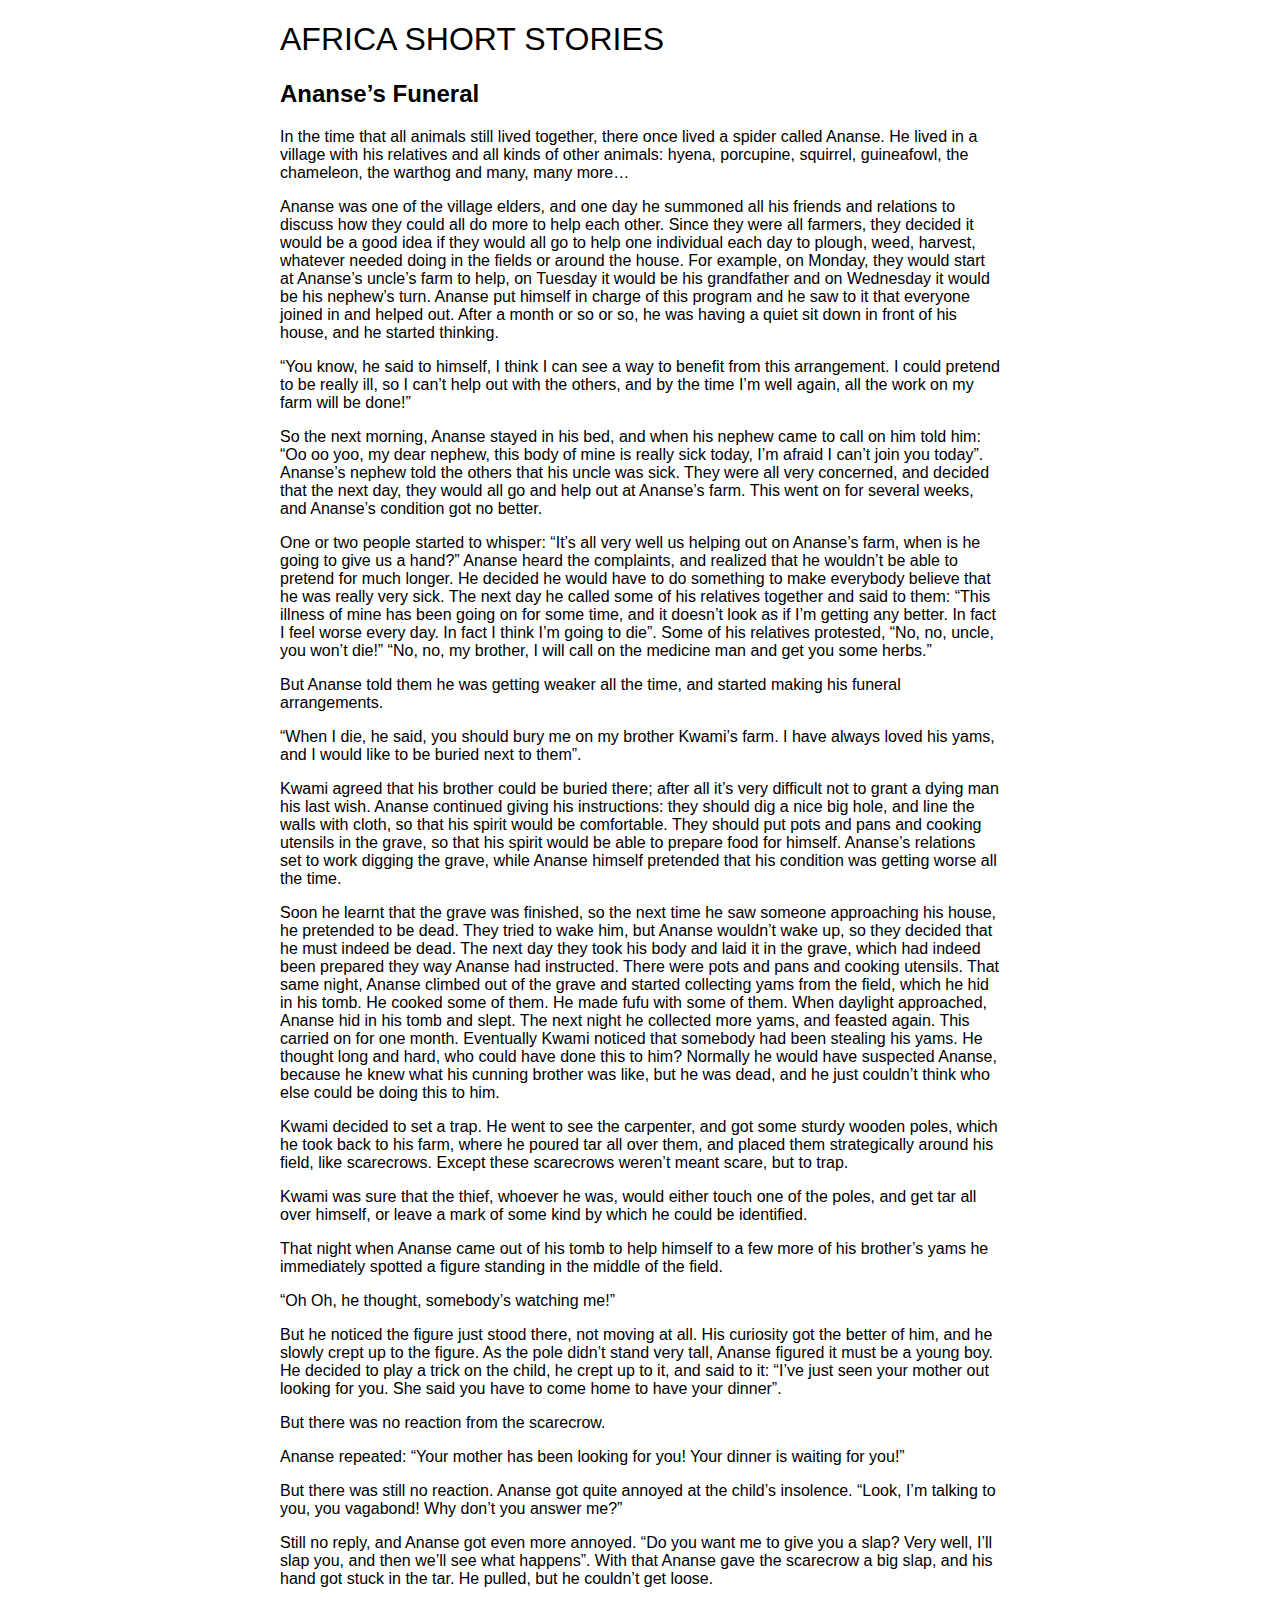
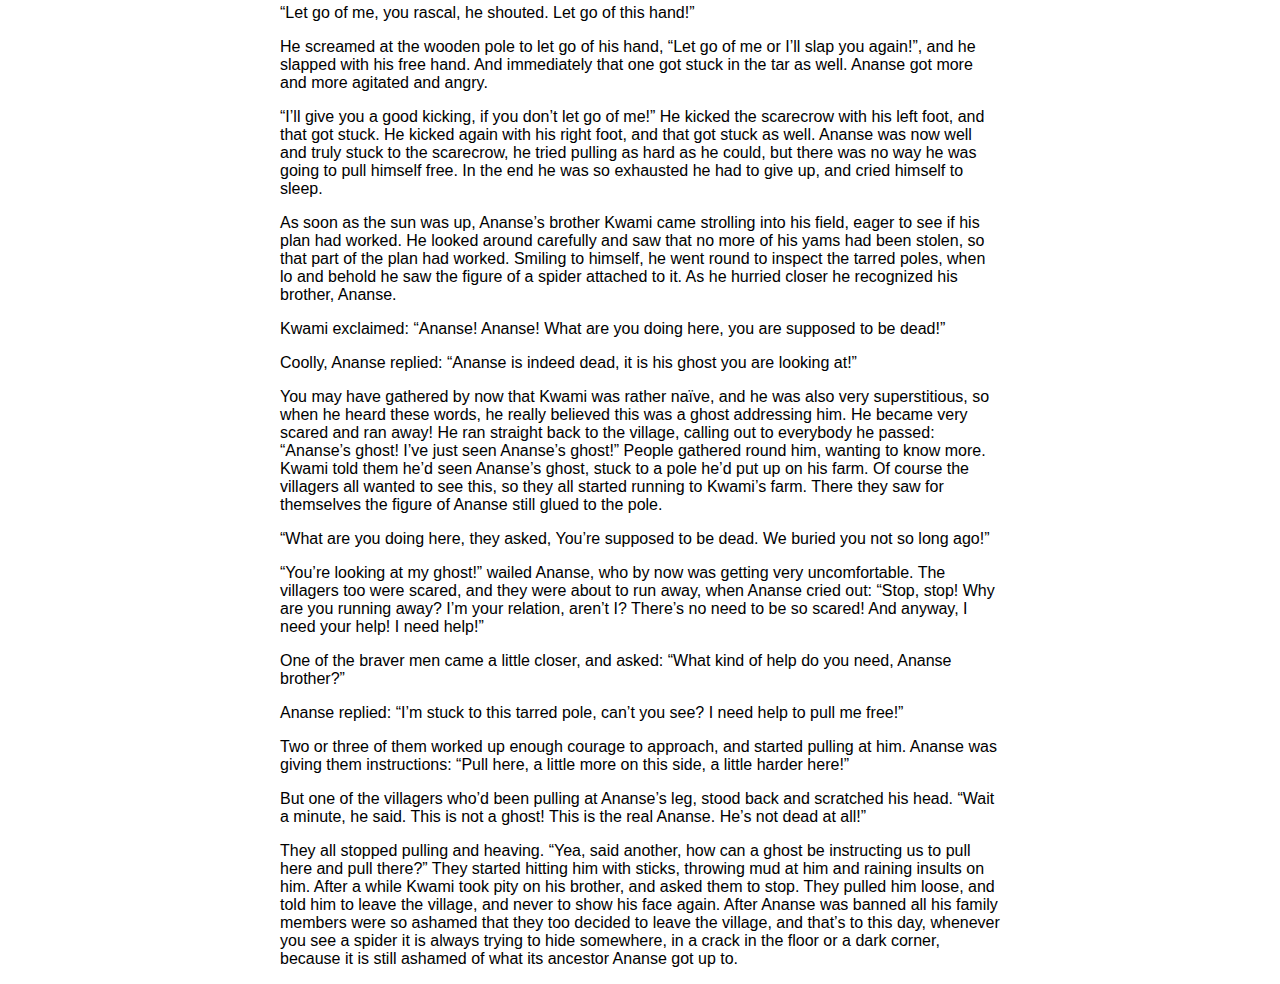
<file: Collection/stori7.html>
<!DOCTYPE html>

<html lang = "en">
        
    <head> 
        <meta charset="utf-8">
        <title>SHORT STORIES FROM AFRICA</title>
    <link rel="stylesheet" type="text/css" href="mystyle.css">
    </head>

    <body>
       <div id = "wrapper">
    <h1> AFRICA SHORT STORIES</h1>
           
<h2>Ananse’s Funeral</h2>


<p> In the time that all animals still lived together, there once lived a spider called Ananse. He lived in a village with his relatives and all kinds of other animals: hyena, porcupine, squirrel, guineafowl, the chameleon, the warthog and many, many more&#8230;</p>
<p>Ananse was one of the village elders, and one day he summoned all his friends and relations to discuss how they could all do more to help each other. Since they were all farmers, they decided it would be a good idea if they would all go to help one individual each day to plough, weed, harvest, whatever needed doing in the fields or around the house. For example, on Monday, they would start at Ananse’s uncle’s farm to help, on Tuesday it would be his grandfather and on Wednesday it would be his nephew’s turn. Ananse put himself in charge of this program and he saw to it that everyone joined in and helped out. After a month or so or so, he was having a quiet sit down in front of his house, and he started thinking.</p>
        
<p>“You know, he said to himself, I think I can see a way to benefit from this arrangement. I could pretend to be really ill, so I can’t help out with the others, and by the time I’m well again, all the work on my farm will be done!”</p>
<p>So the next morning, Ananse stayed in his bed, and when his nephew came to call on him told him: “Oo oo yoo, my dear nephew, this body of mine is really sick today, I’m afraid I can’t join you today”. Ananse’s nephew told the others that his uncle was sick. They were all very concerned, and decided that the next day, they would all go and help out at Ananse’s farm. This went on for several weeks, and Ananse’s condition got no better.</p>
<p>One or two people started to whisper: “It’s all very well us helping out on Ananse’s farm, when is he going to give us a hand?” Ananse heard the complaints, and realized that he wouldn’t be able to pretend for much longer. He decided he would have to do something to make everybody believe that he was really very sick. The next day he called some of his relatives together and said to them: “This illness of mine has been going on for some time, and it doesn’t look as if I’m getting any better. In fact I feel worse every day. In fact I think I’m going to die”. Some of his relatives protested, “No, no, uncle, you won’t die!” “No, no, my brother, I will call on the medicine man and get you some herbs.”</p>
<p>But Ananse told them he was getting weaker all the time, and started making his funeral arrangements.</p>
<p>“When I die, he said, you should bury me on my brother Kwami’s farm. I have always loved his yams, and I would like to be buried next to them”.</p>
<p>Kwami agreed that his brother could be buried there; after all it’s very difficult not to grant a dying man his last wish. Ananse continued giving his instructions: they should dig a nice big hole, and line the walls with cloth, so that his spirit would be comfortable. They should put pots and pans and cooking utensils in the grave, so that his spirit would be able to prepare food for himself. Ananse’s relations set to work digging the grave, while Ananse himself pretended that his condition was getting worse all the time.</p>
<p>Soon he learnt that the grave was finished, so the next time he saw someone approaching his house, he pretended to be dead. They tried to wake him, but Ananse wouldn’t wake up, so they decided that he must indeed be dead. The next day they took his body and laid it in the grave, which had indeed been prepared they way Ananse had instructed. There were pots and pans and cooking utensils. That same night, Ananse climbed out of the grave and started collecting yams from the field, which he hid in his tomb. He cooked some of them. He made fufu with some of them. When daylight approached, Ananse hid in his tomb and slept. The next night he collected more yams, and feasted again. This carried on for one month. Eventually Kwami noticed that somebody had been stealing his yams. He thought long and hard, who could have done this to him? Normally he would have suspected Ananse, because he knew what his cunning brother was like, but he was dead, and he just couldn’t think who else could be doing this to him.</p>
<p>Kwami decided to set a trap. He went to see the carpenter, and got some sturdy wooden poles, which he took back to his farm, where he poured tar all over them, and placed them strategically around his field, like scarecrows. Except these scarecrows weren’t meant scare, but to trap.</p>
<p>Kwami was sure that the thief, whoever he was, would either touch one of the poles, and get tar all over himself, or leave a mark of some kind by which he could be identified.</p>
<p>That night when Ananse came out of his tomb to help himself to a few more of his brother’s yams he immediately spotted a figure standing in the middle of the field.</p>
<p>“Oh Oh, he thought, somebody’s watching me!”</p>
<p>But he noticed the figure just stood there, not moving at all. His curiosity got the better of him, and he slowly crept up to the figure. As the pole didn’t stand very tall, Ananse figured it must be a young boy. He decided to play a trick on the child, he crept up to it, and said to it: “I’ve just seen your mother out looking for you. She said you have to come home to have your dinner”.</p>
<p>But there was no reaction from the scarecrow.</p>
<p>Ananse repeated: “Your mother has been looking for you! Your dinner is waiting for you!”</p>
<p>But there was still no reaction. Ananse got quite annoyed at the child’s insolence. “Look, I’m talking to you, you vagabond! Why don’t you answer me?”</p>
<p>Still no reply, and Ananse got even more annoyed. “Do you want me to give you a slap? Very well, I’ll slap you, and then we’ll see what happens”. With that Ananse gave the scarecrow a big slap, and his hand got stuck in the tar. He pulled, but he couldn’t get loose.</p>
<p>“Let go of me, you rascal, he shouted. Let go of this hand!”</p>
<p>He screamed at the wooden pole to let go of his hand, “Let go of me or I’ll slap you again!”, and he slapped with his free hand. And immediately that one got stuck in the tar as well. Ananse got more and more agitated and angry.</p>
<p>“I’ll give you a good kicking, if you don’t let go of me!” He kicked the scarecrow with his left foot, and that got stuck. He kicked again with his right foot, and that got stuck as well. Ananse was now well and truly stuck to the scarecrow, he tried pulling as hard as he could, but there was no way he was going to pull himself free. In the end he was so exhausted he had to give up, and cried himself to sleep.</p>
<p>As soon as the sun was up, Ananse’s brother Kwami came strolling into his field, eager to see if his plan had worked. He looked around carefully and saw that no more of his yams had been stolen, so that part of the plan had worked. Smiling to himself, he went round to inspect the tarred poles, when lo and behold he saw the figure of a spider attached to it. As he hurried closer he recognized his brother, Ananse.</p>
<p>Kwami exclaimed: “Ananse! Ananse! What are you doing here, you are supposed to be dead!”</p>
<p>Coolly, Ananse replied: “Ananse is indeed dead, it is his ghost you are looking at!”</p>
<p>You may have gathered by now that Kwami was rather naïve, and he was also very superstitious, so when he heard these words, he really believed this was a ghost addressing him. He became very scared and ran away! He ran straight back to the village, calling out to everybody he passed: “Ananse’s ghost! I’ve just seen Ananse’s ghost!” People gathered round him, wanting to know more. Kwami told them he’d seen Ananse’s ghost, stuck to a pole he’d put up on his farm. Of course the villagers all wanted to see this, so they all started running to Kwami’s farm. There they saw for themselves the figure of Ananse still glued to the pole.</p>
<p>“What are you doing here, they asked, You’re supposed to be dead. We buried you not so long ago!”</p>
<p>“You’re looking at my ghost!” wailed Ananse, who by now was getting very uncomfortable. The villagers too were scared, and they were about to run away, when Ananse cried out: “Stop, stop! Why are you running away? I’m your relation, aren’t I? There’s no need to be so scared! And anyway, I need your help! I need help!”</p>
<p>One of the braver men came a little closer, and asked: “What kind of help do you need, Ananse brother?”</p>
<p>Ananse replied: “I’m stuck to this tarred pole, can’t you see? I need help to pull me free!”</p>
<p>Two or three of them worked up enough courage to approach, and started pulling at him. Ananse was giving them instructions: “Pull here, a little more on this side, a little harder here!”</p>
<p>But one of the villagers who’d been pulling at Ananse’s leg, stood back and scratched his head. “Wait a minute, he said. This is not a ghost! This is the real Ananse. He’s not dead at all!”</p>
<p>They all stopped pulling and heaving. “Yea, said another, how can a ghost be instructing us to pull here and pull there?” They started hitting him with sticks, throwing mud at him and raining insults on him. After a while Kwami took pity on his brother, and asked them to stop. They pulled him loose, and told him to leave the village, and never to show his face again. After Ananse was banned all his family members were so ashamed that they too decided to leave the village, and that’s to this day, whenever you see a spider it is always trying to hide somewhere, in a crack in the floor or a dark corner, because it is still ashamed of what its ancestor Ananse got up to.</p>
        </div>
    </body>
</html>
</file>
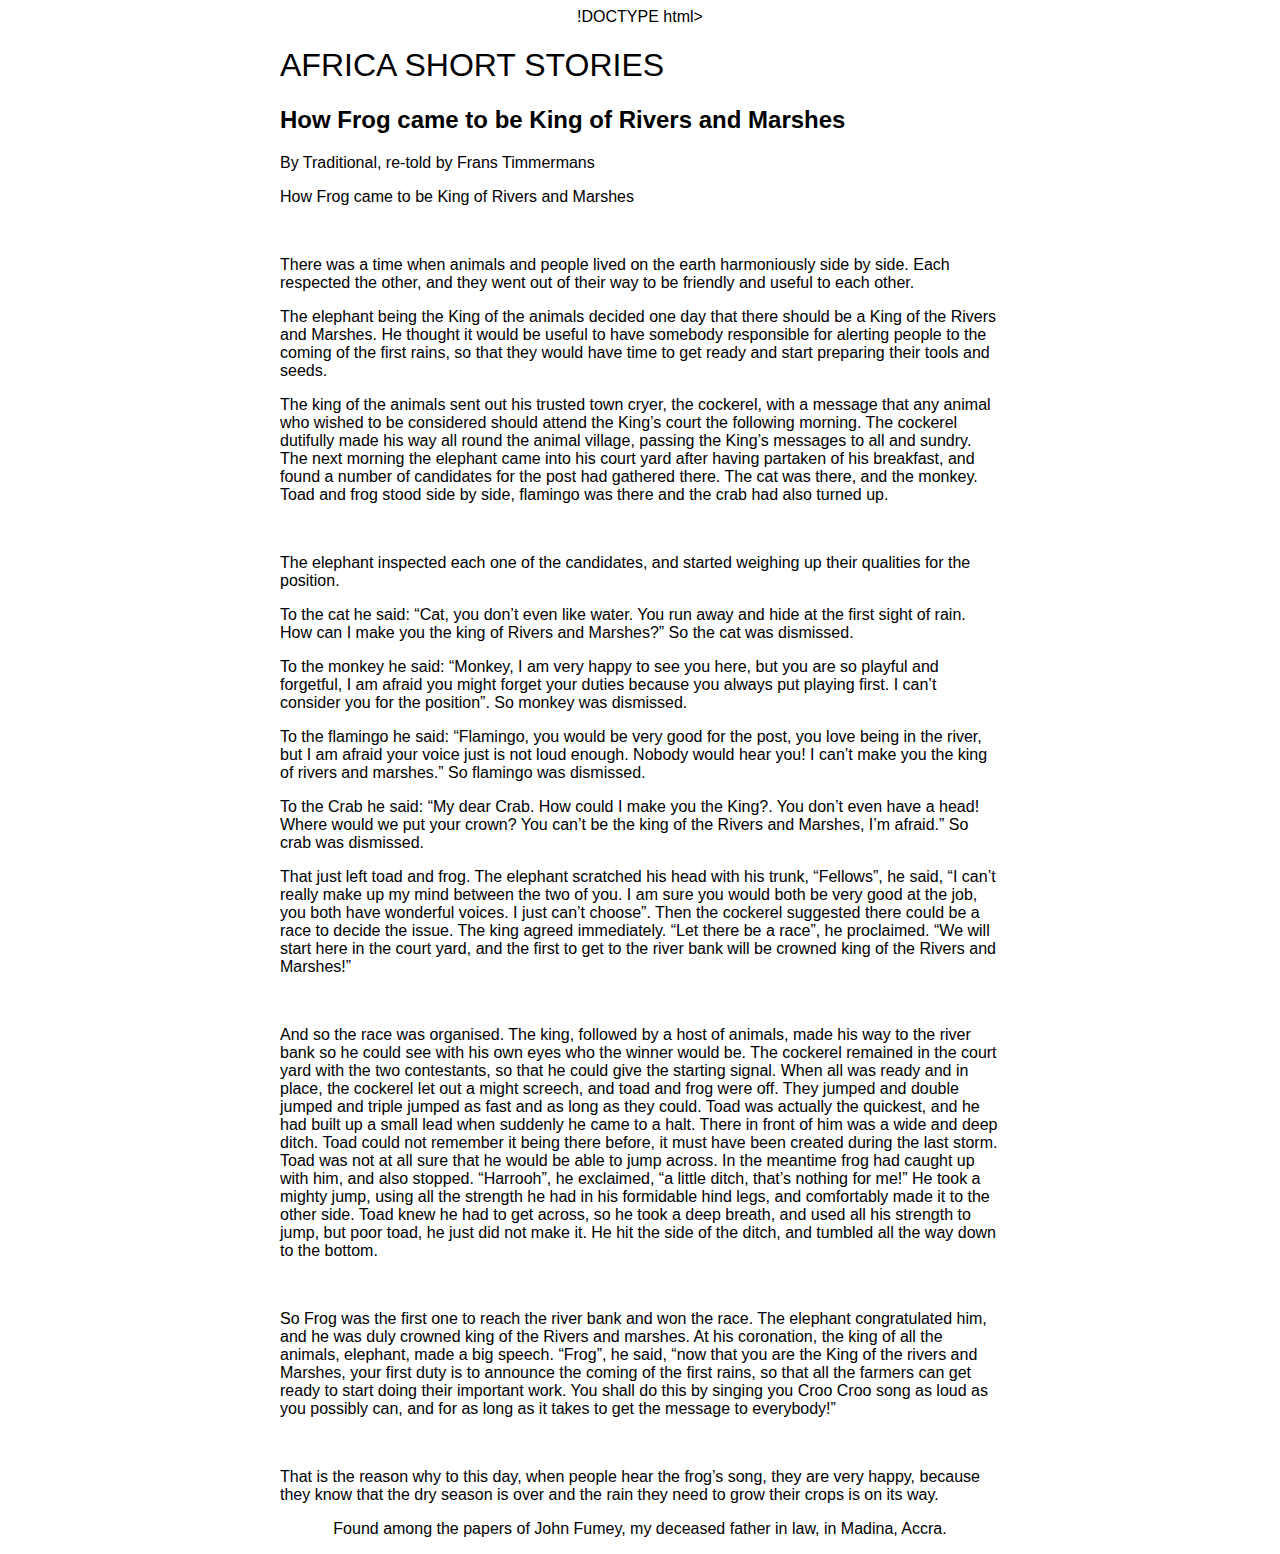
<file: Collection/stori8.html>
!DOCTYPE html>

<html lang = "en">
        
    <head> 
        <meta charset="utf-8">
        <title>SHORT STORIES FROM AFRICA</title>
    <link rel="stylesheet" type="text/css" href="mystyle.css">
    </head>

    <body>
       <div id = "wrapper">
    <h1> AFRICA SHORT STORIES</h1>
<h2>How Frog came to be King of Rivers and Marshes</h2>
           
<p>By Traditional, re-told by Frans Timmermans<p>How Frog came to be King of Rivers and Marshes</p>
    <p>&nbsp;</p>
    <p>There was a time when animals and people lived on the earth harmoniously side by side. Each respected the other, and they went out of their way to be friendly and useful to each other.</p>
<p>The elephant being the King of the animals decided one day that there should be a King of the Rivers and Marshes. He thought it would be useful to have somebody responsible for alerting people to the coming of the first rains, so that they would have time to get ready and start preparing their tools and seeds.</p>
<p>The king of the animals sent out his trusted town cryer, the cockerel, with a message that any animal who wished to be considered should attend the King’s court the following morning. The cockerel dutifully made his way all round the animal village, passing the King’s messages to all and sundry. The next morning the elephant came into his court yard after having partaken of his breakfast, and found a number of candidates for the post had gathered there. The cat was there, and the monkey. Toad and frog stood side by side, flamingo was there and the crab had also turned up.</p>
<p>&nbsp;</p>
<p>The elephant inspected each one of the candidates, and started weighing up their qualities for the position.</p>
<p>To the cat he said: “Cat, you don’t even like water. You run away and hide at the first sight of rain. How can I make you the king of Rivers and Marshes?” So the cat was dismissed.</p>
<p>To the monkey he said: “Monkey, I am very happy to see you here, but you are so playful and forgetful, I am afraid you might forget your duties because you always put playing first. I can’t consider you for the position”. So monkey was dismissed.</p>
<p>To the flamingo he said: “Flamingo, you would be very good for the post, you love being in the river, but I am afraid your voice just is not loud enough. Nobody would hear you! I can’t make you the king of rivers and marshes.” So flamingo was dismissed.</p>
<p>To the Crab he said: “My dear Crab. How could I make you the King?. You don’t even have a head! Where would we put your crown? You can’t be the king of the Rivers and Marshes, I’m afraid.” So crab was dismissed.</p>
<p>That just left toad and frog. The elephant scratched his head with his trunk, “Fellows”, he said, “I can’t really make up my mind between the two of you. I am sure you would both be very good at the job, you both have wonderful voices. I just can’t choose”. Then the cockerel suggested there could be a race to decide the issue. The king agreed immediately. “Let there be a race”, he proclaimed. “We will start here in the court yard, and the first to get to the river bank will be crowned king of the Rivers and Marshes!”</p>
<p>&nbsp;</p>
<p>And so the race was organised. The king, followed by a host of animals, made his way to the river bank so he could see with his own eyes who the winner would be. The cockerel remained in the court yard with the two contestants, so that he could give the starting signal. When all was ready and in place, the cockerel let out a might screech, and toad and frog were off. They jumped and double jumped and triple jumped as fast and as long as they could. Toad was actually the quickest, and he had built up a small lead when suddenly he came to a halt. There in front of him was a wide and deep ditch. Toad could not remember it being there before, it must have been created during the last storm. Toad was not at all sure that he would be able to jump across. In the meantime frog had caught up with him, and also stopped. “Harrooh”, he exclaimed, “a little ditch, that’s nothing for me!” He took a mighty jump, using all the strength he had in his formidable hind legs, and comfortably made it to the other side. Toad knew he had to get across, so he took a deep breath, and used all his strength to jump, but poor toad, he just did not make it. He hit the side of the ditch, and tumbled all the way down to the bottom.</p>
<p>&nbsp;</p>
<p>So Frog was the first one to reach the river bank and won the race. The elephant congratulated him, and he was duly crowned king of the Rivers and marshes. At his coronation, the king of all the animals, elephant, made a big speech. “Frog”, he said, “now that you are the King of the rivers and Marshes, your first duty is to announce the coming of the first rains, so that all the farmers can get ready to start doing their important work. You shall do this by singing you Croo Croo song as loud as you possibly can, and for as long as it takes to get the message to everybody!”</p>
<p>&nbsp;</p>
<p>That is the reason why to this day, when people hear the frog’s song, they are very happy, because they know that the dry season is over and the rain they need to grow their crops is on its way.</p>
           
        </div>
    </body>
</html>
           
           
           
           
           
           
           
           
           
           
<p>Found among the papers of John Fumey, my deceased father in law, in Madina, Accra.</p>
</file>
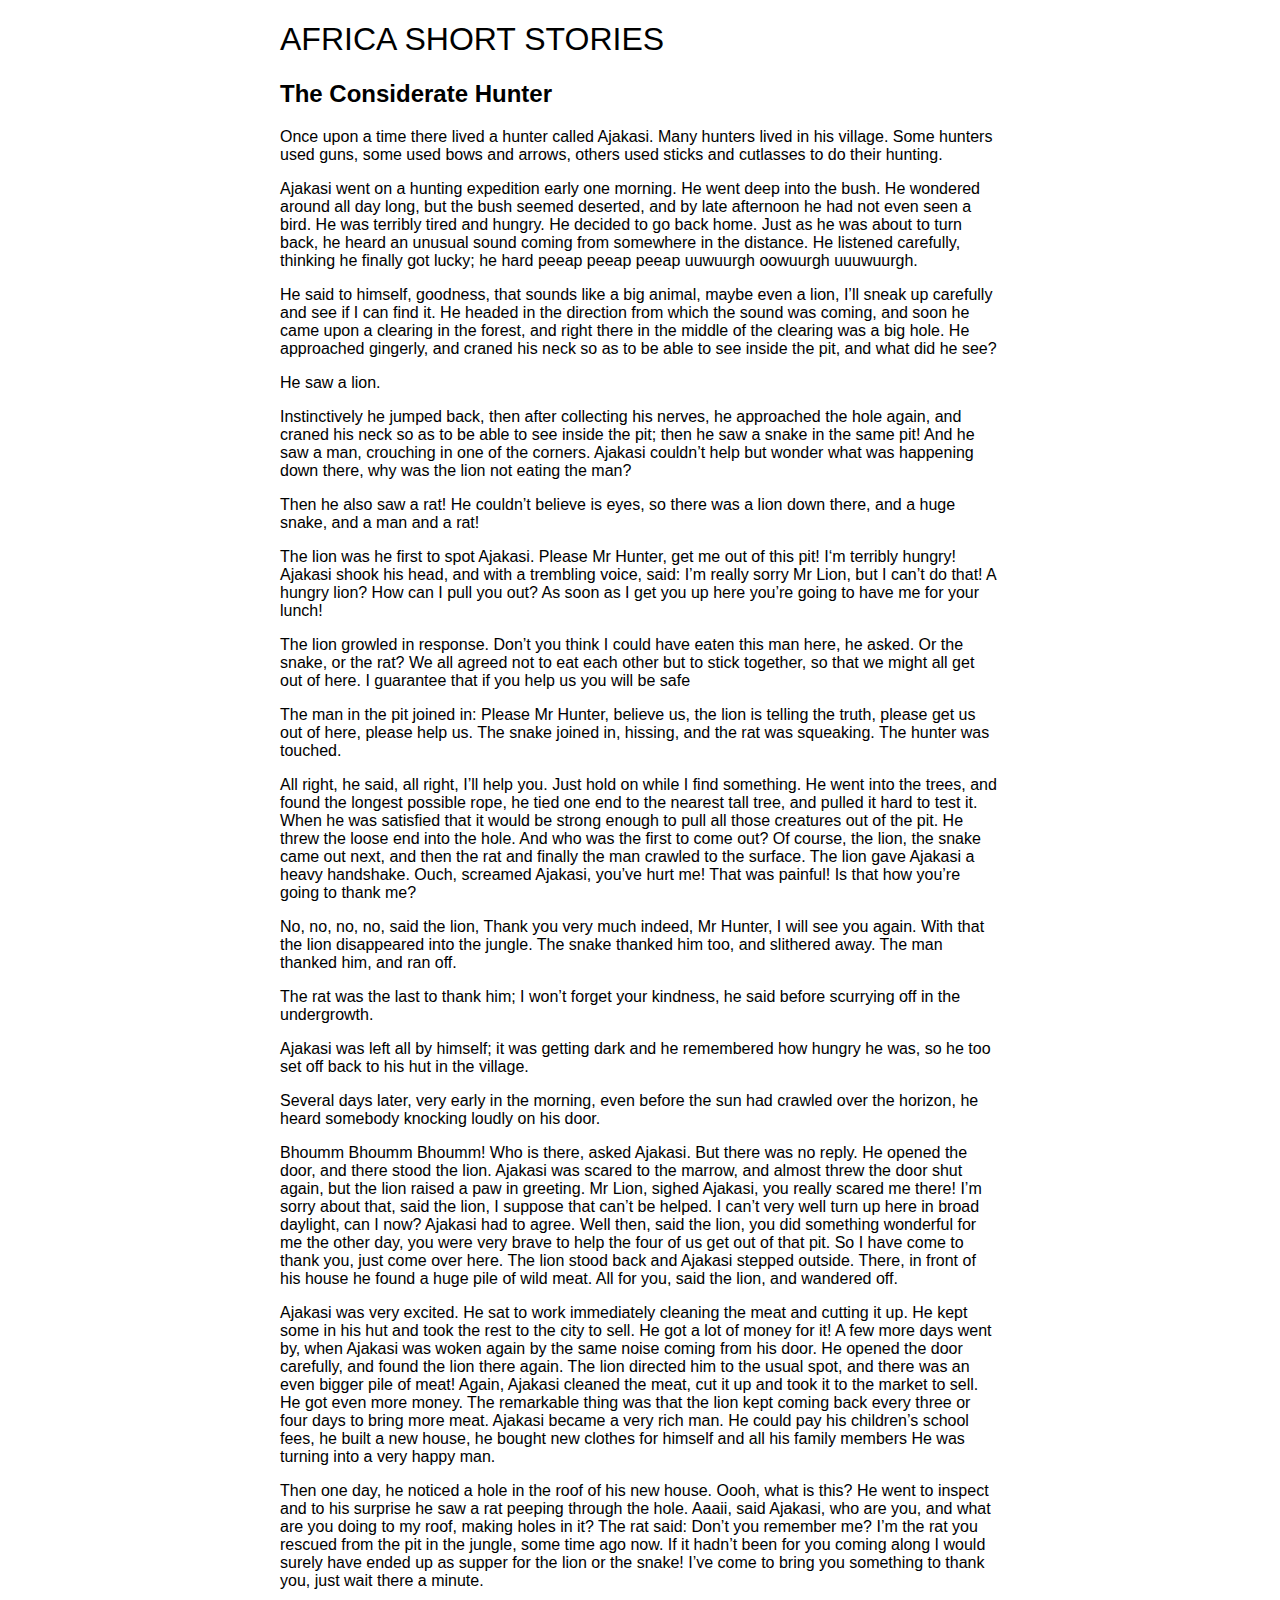
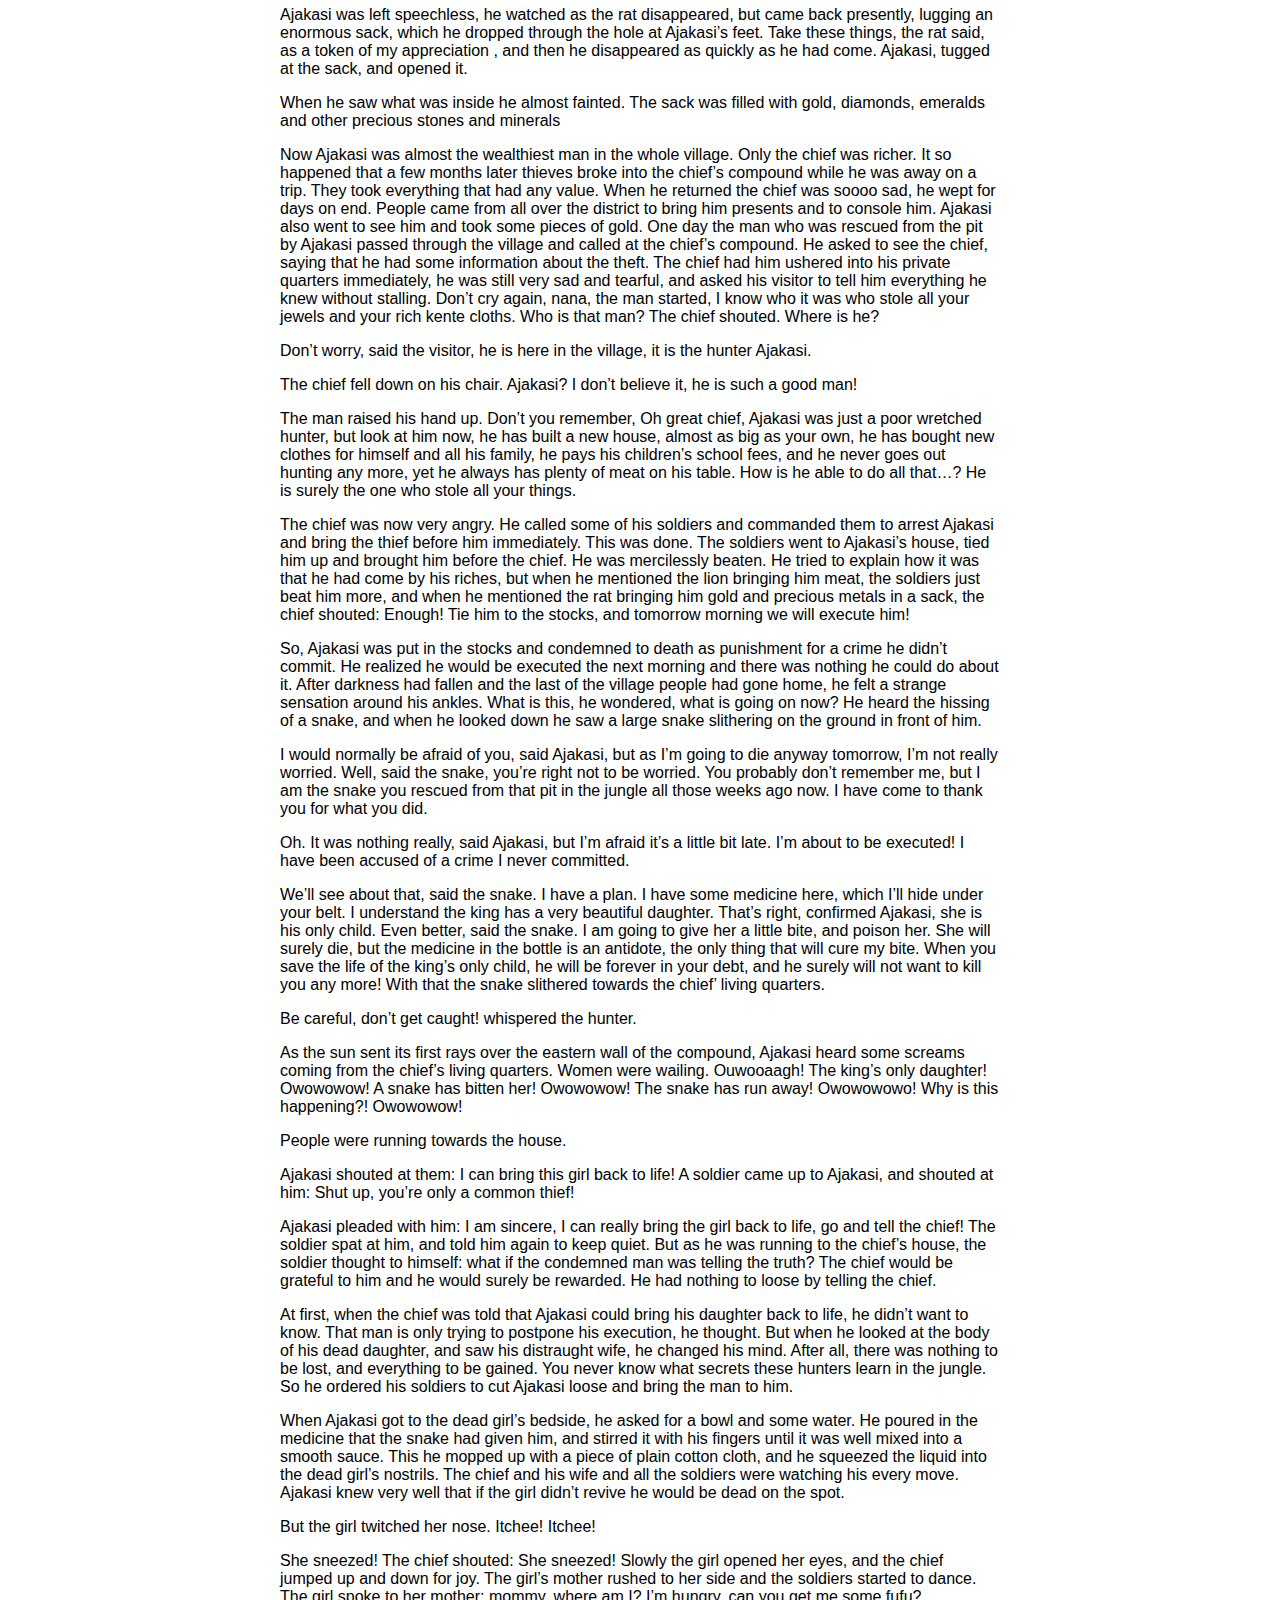
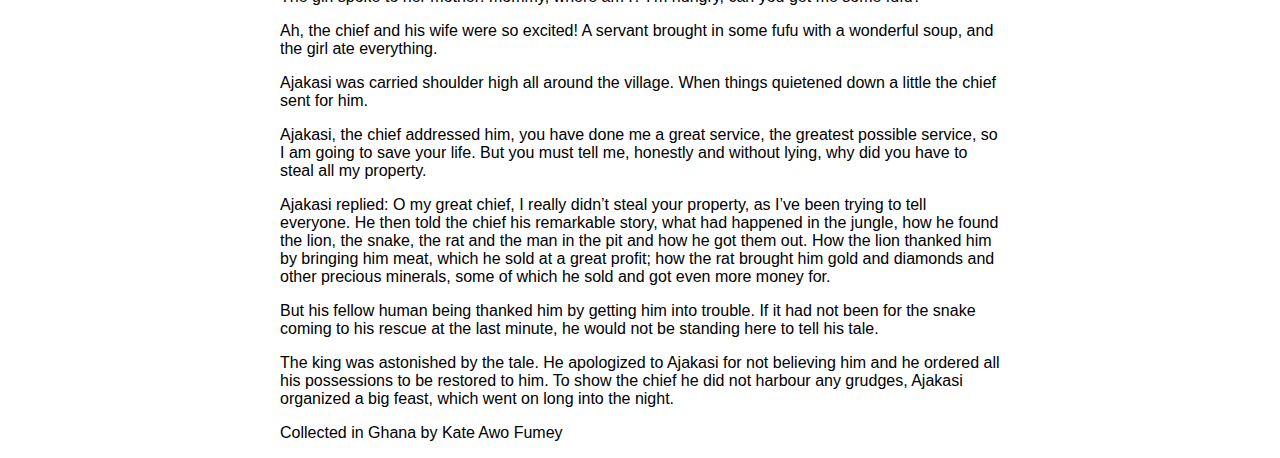
<file: Collection/stori9.html>
<!DOCTYPE html>

<html lang = "en">
        
    <head> 
        <meta charset="utf-8">
        <title>SHORT STORIES FROM AFRICA</title>
    <link rel="stylesheet" type="text/css" href="mystyle.css">
    </head>

    <body>
       <div id = "wrapper">
    <h1> AFRICA SHORT STORIES</h1>
           <h2>The Considerate Hunter</h2>

<p>Once upon a time there lived a hunter called Ajakasi. Many hunters lived in his village. Some hunters used guns, some used bows and arrows, others used sticks and cutlasses to do their hunting.</p>
<p>Ajakasi went on a hunting expedition early one morning. He went deep into the bush. He wondered around all day long, but the bush seemed deserted, and by late afternoon he had not even seen a bird. He was terribly tired and hungry. He decided to go back home. Just as he was about to turn back, he heard an unusual sound coming from somewhere in the distance. He listened carefully, thinking he finally got lucky; he hard peeap peeap peeap uuwuurgh oowuurgh uuuwuurgh.</p>
<p>He said to himself, goodness, that sounds like a big animal, maybe even a lion, I’ll sneak up carefully and see if I can find it. He headed in the direction from which the sound was coming, and soon he came upon a clearing in the forest, and right there in the middle of the clearing was a big hole. He approached gingerly, and craned his neck so as to be able to see inside the pit, and what did he see?</p>
<p>He saw a lion.</p>
<p>Instinctively he jumped back, then after collecting his nerves, he approached the hole again, and craned his neck so as to be able to see inside the pit; then he saw a snake in the same pit! And he saw a man, crouching in one of the corners. Ajakasi couldn’t help but wonder what was happening down there, why was the lion not eating the man?</p>
<p>Then he also saw a rat! He couldn’t believe is eyes, so there was a lion down there, and a huge snake, and a man and a rat!</p>
<p>The lion was he first to spot Ajakasi. Please Mr Hunter, get me out of this pit! I‘m terribly hungry! Ajakasi shook his head, and with a trembling voice, said: I’m really sorry Mr Lion, but I can’t do that! A hungry lion? How can I pull you out? As soon as I get you up here you’re going to have me for your lunch!</p>
<p>The lion growled in response. Don’t you think I could have eaten this man here, he asked. Or the snake, or the rat? We all agreed not to eat each other but to stick together, so that we might all get out of here. I guarantee that if you help us you will be safe</p>
<p>The man in the pit joined in: Please Mr Hunter, believe us, the lion is telling the truth, please get us out of here, please help us. The snake joined in, hissing, and the rat was squeaking. The hunter was touched.</p>
<p>All right, he said, all right, I’ll help you. Just hold on while I find something. He went into the trees, and found the longest possible rope, he tied one end to the nearest tall tree, and pulled it hard to test it. When he was satisfied that it would be strong enough to pull all those creatures out of the pit. He threw the loose end into the hole. And who was the first to come out? Of course, the lion, the snake came out next, and then the rat and finally the man crawled to the surface. The lion gave Ajakasi a heavy handshake. Ouch, screamed Ajakasi, you’ve hurt me! That was painful! Is that how you’re going to thank me?</p>
<p>No, no, no, no, said the lion, Thank you very much indeed, Mr Hunter, I will see you again. With that the lion disappeared into the jungle. The snake thanked him too, and slithered away. The man thanked him, and ran off.</p>
<p>The rat was the last to thank him; I won’t forget your kindness, he said before scurrying off in the undergrowth.</p>
<p>Ajakasi was left all by himself; it was getting dark and he remembered how hungry he was, so he too set off back to his hut in the village.</p>
<p>Several days later, very early in the morning, even before the sun had crawled over the horizon, he heard somebody knocking loudly on his door.</p>
<p>Bhoumm Bhoumm Bhoumm! Who is there, asked Ajakasi. But there was no reply. He opened the door, and there stood the lion. Ajakasi was scared to the marrow, and almost threw the door shut again, but the lion raised a paw in greeting. Mr Lion, sighed Ajakasi, you really scared me there! I’m sorry about that, said the lion, I suppose that can’t be helped. I can’t very well turn up here in broad daylight, can I now? Ajakasi had to agree. Well then, said the lion, you did something wonderful for me the other day, you were very brave to help the four of us get out of that pit. So I have come to thank you, just come over here. The lion stood back and Ajakasi stepped outside. There, in front of his house he found a huge pile of wild meat. All for you, said the lion, and wandered off.</p>
<p>Ajakasi was very excited. He sat to work immediately cleaning the meat and cutting it up. He kept some in his hut and took the rest to the city to sell. He got a lot of money for it! A few more days went by, when Ajakasi was woken again by the same noise coming from his door. He opened the door carefully, and found the lion there again. The lion directed him to the usual spot, and there was an even bigger pile of meat! Again, Ajakasi cleaned the meat, cut it up and took it to the market to sell. He got even more money. The remarkable thing was that the lion kept coming back every three or four days to bring more meat. Ajakasi became a very rich man. He could pay his children’s school fees, he built a new house, he bought new clothes for himself and all his family members He was turning into a very happy man.</p>
<p>Then one day, he noticed a hole in the roof of his new house. Oooh, what is this? He went to inspect and to his surprise he saw a rat peeping through the hole. Aaaii, said Ajakasi, who are you, and what are you doing to my roof, making holes in it? The rat said: Don’t you remember me? I’m the rat you rescued from the pit in the jungle, some time ago now. If it hadn’t been for you coming along I would surely have ended up as supper for the lion or the snake! I’ve come to bring you something to thank you, just wait there a minute.</p>
<p>Ajakasi was left speechless, he watched as the rat disappeared, but came back presently, lugging an enormous sack, which he dropped through the hole at Ajakasi’s feet. Take these things, the rat said, as a token of my appreciation , and then he disappeared as quickly as he had come. Ajakasi, tugged at the sack, and opened it.</p>
<p>When he saw what was inside he almost fainted. The sack was filled with gold, diamonds, emeralds and other precious stones and minerals</p>
<p>Now Ajakasi was almost the wealthiest man in the whole village. Only the chief was richer. It so happened that a few months later thieves broke into the chief’s compound while he was away on a trip. They took everything that had any value. When he returned the chief was soooo sad, he wept for days on end. People came from all over the district to bring him presents and to console him. Ajakasi also went to see him and took some pieces of gold. One day the man who was rescued from the pit by Ajakasi passed through the village and called at the chief’s compound. He asked to see the chief, saying that he had some information about the theft. The chief had him ushered into his private quarters immediately, he was still very sad and tearful, and asked his visitor to tell him everything he knew without stalling. Don’t cry again, nana, the man started, I know who it was who stole all your jewels and your rich kente cloths. Who is that man? The chief shouted. Where is he?</p>
<p>Don’t worry, said the visitor, he is here in the village, it is the hunter Ajakasi.</p>
<p>The chief fell down on his chair. Ajakasi? I don’t believe it, he is such a good man!</p>
<p>The man raised his hand up. Don’t you remember, Oh great chief, Ajakasi was just a poor wretched hunter, but look at him now, he has built a new house, almost as big as your own, he has bought new clothes for himself and all his family, he pays his children’s school fees, and he never goes out hunting any more, yet he always has plenty of meat on his table. How is he able to do all that…? He is surely the one who stole all your things.</p>
<p>The chief was now very angry. He called some of his soldiers and commanded them to arrest Ajakasi and bring the thief before him immediately. This was done. The soldiers went to Ajakasi’s house, tied him up and brought him before the chief. He was mercilessly beaten. He tried to explain how it was that he had come by his riches, but when he mentioned the lion bringing him meat, the soldiers just beat him more, and when he mentioned the rat bringing him gold and precious metals in a sack, the chief shouted: Enough! Tie him to the stocks, and tomorrow morning we will execute him!</p>
<p>So, Ajakasi was put in the stocks and condemned to death as punishment for a crime he didn’t commit. He realized he would be executed the next morning and there was nothing he could do about it. After darkness had fallen and the last of the village people had gone home, he felt a strange sensation around his ankles. What is this, he wondered, what is going on now? He heard the hissing of a snake, and when he looked down he saw a large snake slithering on the ground in front of him.</p>
<p>I would normally be afraid of you, said Ajakasi, but as I’m going to die anyway tomorrow, I’m not really worried. Well, said the snake, you’re right not to be worried. You probably don’t remember me, but I am the snake you rescued from that pit in the jungle all those weeks ago now. I have come to thank you for what you did.</p>
<p>Oh. It was nothing really, said Ajakasi, but I’m afraid it’s a little bit late. I’m about to be executed! I have been accused of a crime I never committed.</p>
<p>We’ll see about that, said the snake. I have a plan. I have some medicine here, which I’ll hide under your belt. I understand the king has a very beautiful daughter. That’s right, confirmed Ajakasi, she is his only child. Even better, said the snake. I am going to give her a little bite, and poison her. She will surely die, but the medicine in the bottle is an antidote, the only thing that will cure my bite. When you save the life of the king’s only child, he will be forever in your debt, and he surely will not want to kill you any more! With that the snake slithered towards the chief’ living quarters.</p>
<p>Be careful, don’t get caught! whispered the hunter.</p>
<p>As the sun sent its first rays over the eastern wall of the compound, Ajakasi heard some screams coming from the chief’s living quarters. Women were wailing. Ouwooaagh! The king’s only daughter! Owowowow! A snake has bitten her! Owowowow! The snake has run away! Owowowowo! Why is this happening?! Owowowow!</p>
<p>People were running towards the house.</p>
<p>Ajakasi shouted at them: I can bring this girl back to life! A soldier came up to Ajakasi, and shouted at him: Shut up, you’re only a common thief!</p>
<p>Ajakasi pleaded with him: I am sincere, I can really bring the girl back to life, go and tell the chief! The soldier spat at him, and told him again to keep quiet. But as he was running to the chief’s house, the soldier thought to himself: what if the condemned man was telling the truth? The chief would be grateful to him and he would surely be rewarded. He had nothing to loose by telling the chief.</p>
<p>At first, when the chief was told that Ajakasi could bring his daughter back to life, he didn’t want to know. That man is only trying to postpone his execution, he thought. But when he looked at the body of his dead daughter, and saw his distraught wife, he changed his mind. After all, there was nothing to be lost, and everything to be gained. You never know what secrets these hunters learn in the jungle. So he ordered his soldiers to cut Ajakasi loose and bring the man to him.</p>
<p>When Ajakasi got to the dead girl’s bedside, he asked for a bowl and some water. He poured in the medicine that the snake had given him, and stirred it with his fingers until it was well mixed into a smooth sauce. This he mopped up with a piece of plain cotton cloth, and he squeezed the liquid into the dead girl’s nostrils. The chief and his wife and all the soldiers were watching his every move. Ajakasi knew very well that if the girl didn’t revive he would be dead on the spot.</p>
<p>But the girl twitched her nose. Itchee! Itchee!</p>
<p>She sneezed! The chief shouted: She sneezed! Slowly the girl opened her eyes, and the chief jumped up and down for joy. The girl’s mother rushed to her side and the soldiers started to dance. The girl spoke to her mother: mommy, where am I? I’m hungry, can you get me some fufu?</p>
<p>Ah, the chief and his wife were so excited! A servant brought in some fufu with a wonderful soup, and the girl ate everything.</p>
<p>Ajakasi was carried shoulder high all around the village. When things quietened down a little the chief sent for him.</p>
<p>Ajakasi, the chief addressed him, you have done me a great service, the greatest possible service, so I am going to save your life. But you must tell me, honestly and without lying, why did you have to steal all my property.</p>
<p>Ajakasi replied: O my great chief, I really didn’t steal your property, as I’ve been trying to tell everyone. He then told the chief his remarkable story, what had happened in the jungle, how he found the lion, the snake, the rat and the man in the pit and how he got them out. How the lion thanked him by bringing him meat, which he sold at a great profit; how the rat brought him gold and diamonds and other precious minerals, some of which he sold and got even more money for.</p>
<p>But his fellow human being thanked him by getting him into trouble. If it had not been for the snake coming to his rescue at the last minute, he would not be standing here to tell his tale.</p>
<p>The king was astonished by the tale. He apologized to Ajakasi for not believing him and he ordered all his possessions to be restored to him. To show the chief he did not harbour any grudges, Ajakasi organized a big feast, which went on long into the night.</p>
<p>Collected in Ghana by Kate Awo Fumey</p>
        </div>
    </body>
</html>
</file>
<file: Collection/mystyle.css>
body {
text-align: center;
min-width: 760px;
text-align: center;  
font-family: 'Josefin Sans', sans-serif;

}

h1{font-family: 'Anton', sans-serif;
    font-weight: 400;
    
h2{font-family: 'Ubuntu', sans-serif;
        font-weight: 400;    }
}

#wrapper {
width: 720px;
margin: 0 auto;
text-align: left;
}
</file>
